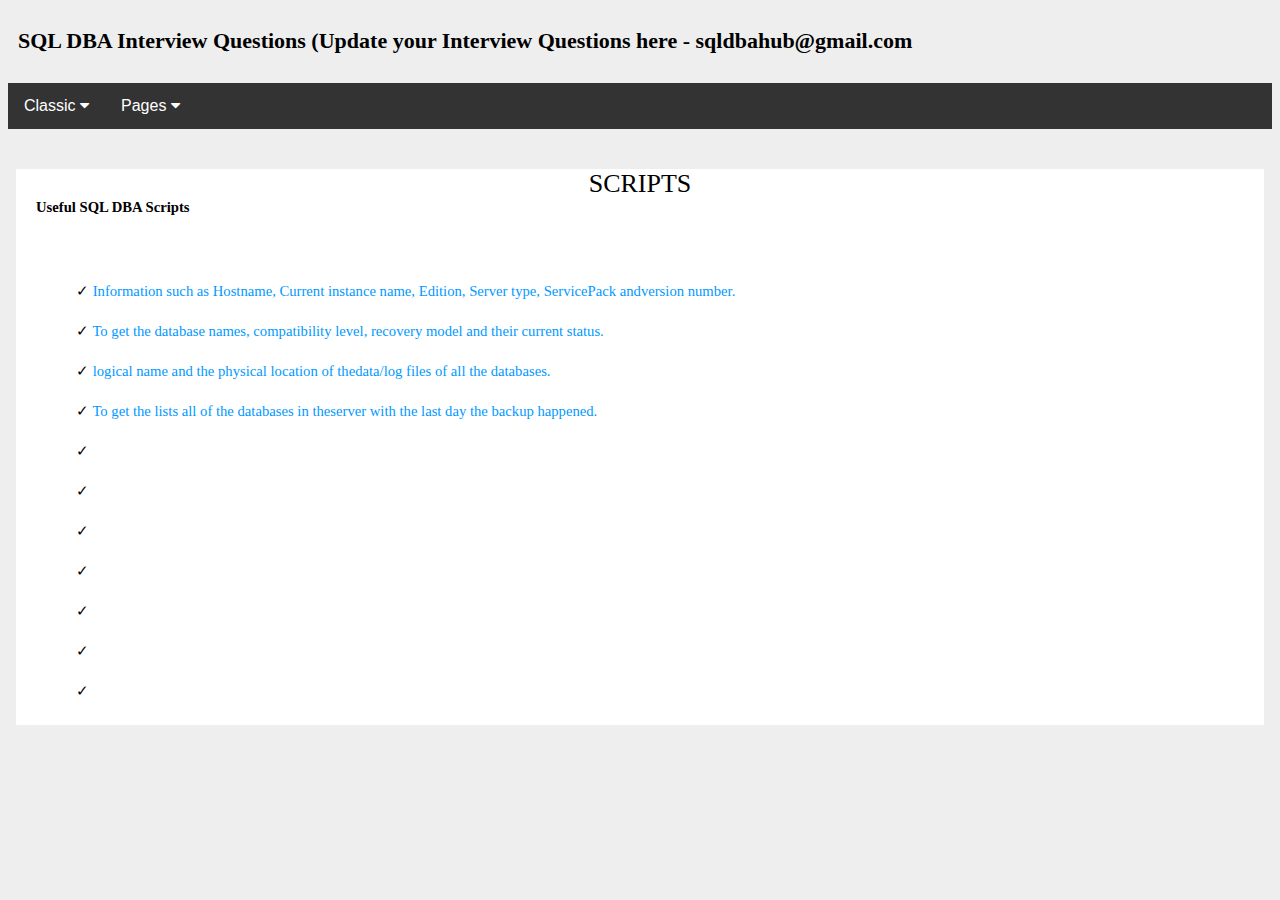
<file: index.html>
<!doctype html>
<html>
<head>
<meta name="viewport" content="width=device-width, initial-scale=1">
<link rel="stylesheet" href="https://cdnjs.cloudflare.com/ajax/libs/font-awesome/4.7.0/css/font-awesome.min.css">
<link rel="stylesheet" href="style.css">
</head>
<body>
<div id="header">
<h2>SQL DBA Interview Questions (Update your Interview Questions here - sqldbahub@gmail.com</h2>
</div>
<div class="navbar">
<div class="dropdown">
    <button class="dropbtn">Classic 
      <i class="fa fa-caret-down"></i>
    </button>
    <div class="dropdown-content">
 		  <a href="#home">Home</a>
  		  <a href="#">Classic</a>
          <a href="#">Flipcard</a>
          <a href="#">Magazine</a>
     </div></div>
  <div class="dropdown">
    <button class="dropbtn">Pages 
      <i class="fa fa-caret-down"></i>
    </button>
    <div class="dropdown-content">
      	  <a href="#">Home</a>
          <a href="architecture.html" target="iframe_a">ARCHITECTURE</a>
          <a href="installation.html" target="iframe_a">INSTALLATION</a>
          <a href="collation.html" target="iframe_a">COLLATION</a>
          <a href="#">SERVER conf</a>
          <a href="#">ACID</a>
          <a href="#">ISOLATIONS</a>
          <a href="#">PAGES/EXTENTS</a>
          <a href="#">LOCKS</a>
          <a href="#">INDEX</a>
          <a href="#">PER-TUNING</a>
          <a href="#">REC-MODELS</a>
          <a href="#">BACKUP</a>
          <a href="#">SECURITIES</a>
          <a href="#">JOBS</a>
          <a href="#">LINKED SER</a>
          <a href="#">LS</a>
    </div>
  </div> 
</div>

<iframe height="596px" width="100%" src="home.html" name="iframe_a" scrolling="auto" style="border:none"></iframe>
</body>
</html>
</file>
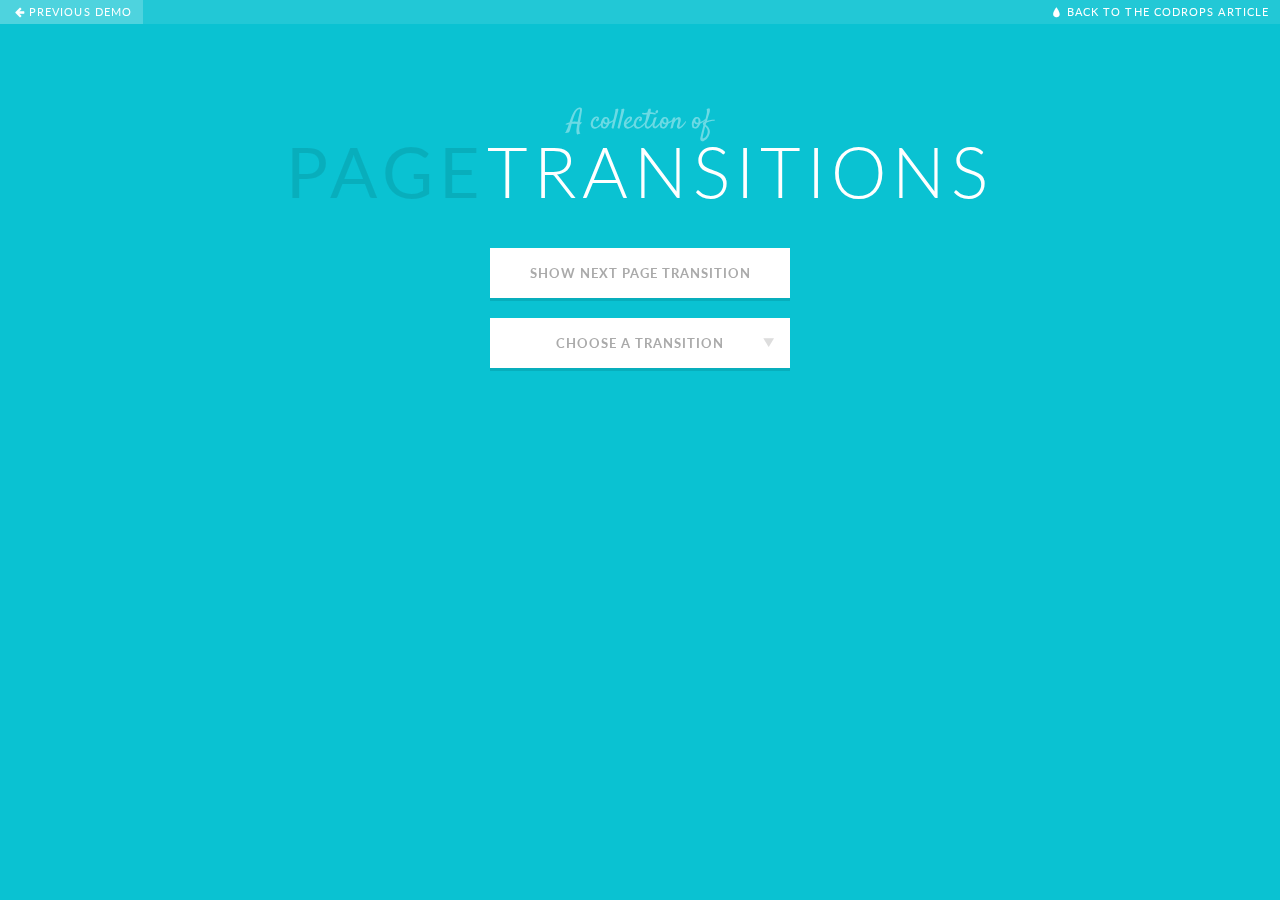
<file: PageTransitions/index.html>
<!DOCTYPE html>
<html lang="en" class="no-js">
	<head>
		<meta charset="UTF-8" />
		<meta http-equiv="X-UA-Compatible" content="IE=edge,chrome=1"> 
		<meta name="viewport" content="width=device-width, initial-scale=1.0"> 
		<title>A Collection of Page Transitions</title>
		<meta name="description" content="A Collection of Page Transitions with CSS Animations" />
		<meta name="keywords" content="page transition, css animation, website, effect, css3, jquery" />
		<meta name="author" content="Codrops" />
		<link rel="shortcut icon" href="../favicon.ico"> 
		<link rel="stylesheet" type="text/css" href="css/default.css" />
		<link rel="stylesheet" type="text/css" href="css/multilevelmenu.css" />
		<link rel="stylesheet" type="text/css" href="css/component.css" />
		<link rel="stylesheet" type="text/css" href="css/animations.css" />
		<script src="js/modernizr.custom.js"></script>
	</head>
	<body>	
		<div class="codrops-top clearfix">
			<a class="codrops-icon codrops-icon-prev" href="http://tympanus.net/Tutorials/AutomaticFigureNumbering/"><span>Previous Demo</span></a>
			<span class="right"><a class="codrops-icon codrops-icon-drop" href="http://tympanus.net/codrops/?p=15001"><span>Back to the Codrops Article</span></a></span>
		</div>

		<div class="pt-triggers">
			<button id="iterateEffects" class="pt-touch-button">Show next page transition</button>
			<div id="dl-menu" class="dl-menuwrapper">
				<button class="dl-trigger">Choose a transition</button>
				<ul class="dl-menu">
					<li>
						<a href="#">Move</a>
						<ul class="dl-submenu">
							<li data-animation="1"><a href="#">Move to left/ from right</a></li>
							<li data-animation="2"><a href="#">Move to right/ from left</a></li>
							<li data-animation="3"><a href="#">Move to top/ from bottom</a></li>
							<li data-animation="4"><a href="#">Move to bottom/ from top</a></li>
						</ul>
					</li>
					<li>
						<a href="#">Fade</a>
						<ul class="dl-submenu">
							<li data-animation="5"><a href="#">Fade / from right</a></li>
							<li data-animation="6"><a href="#">Fade / from left</a></li>
							<li data-animation="7"><a href="#">Fade / from bottom</a></li>
							<li data-animation="8"><a href="#">Fade / from top</a></li>
							<li data-animation="9"><a href="#">Fade left / Fade right</a></li>
							<li data-animation="10"><a href="#">Fade right / Fade left</a></li>
							<li data-animation="11"><a href="#">Fade top / Fade bottom</a></li>
							<li data-animation="12"><a href="#">Fade bottom / Fade top</a></li>
						</ul>
					</li>
					<li>
						<a href="#">Different easing</a>
						<ul class="dl-submenu">
							<li data-animation="13"><a href="#">Different easing / from right</a></li>
							<li data-animation="14"><a href="#">Different easing / from left</a></li>
							<li data-animation="15"><a href="#">Different easing / from bottom</a></li>
							<li data-animation="16"><a href="#">Different easing / from top</a></li>
						</ul>
					</li>
					<li>
						<a href="#">Scale</a>
						<ul class="dl-submenu">
							<li data-animation="17"><a href="#">Scale down / from right</a></li>
							<li data-animation="18"><a href="#">Scale down / from left</a></li>
							<li data-animation="19"><a href="#">Scale down / from bottom</a></li>
							<li data-animation="20"><a href="#">Scale down / from top</a></li>
							<li data-animation="21"><a href="#">Scale down / scale down</a></li>
							<li data-animation="22"><a href="#">Scale up / scale up</a></li>
							<li data-animation="23"><a href="#">Move to left / scale up</a></li>
							<li data-animation="24"><a href="#">Move to right / scale up</a></li>
							<li data-animation="25"><a href="#">Move to top / scale up</a></li>
							<li data-animation="26"><a href="#">Move to bottom / scale up</a></li>
							<li data-animation="27"><a href="#">Scale down / scale up</a></li>
						</ul>
					</li>
					<li>
						<a href="#">Rotate</a>
						<ul class="dl-submenu">
							<li>
								<a href="#">Glue</a>
								<ul class="dl-submenu">
									<li data-animation="28"><a href="#">Glue left / from right</a></li>
									<li data-animation="29"><a href="#">Glue right / from left</a></li>
									<li data-animation="30"><a href="#">Glue bottom / from top</a></li>
									<li data-animation="31"><a href="#">Glue top / from bottom</a></li>
								</ul>
							</li>
							<li>
								<a href="#">Flip</a>
								<ul class="dl-submenu">
									<li data-animation="32"><a href="#">Flip right</a></li>
									<li data-animation="33"><a href="#">Flip left</a></li>
									<li data-animation="34"><a href="#">Flip top</a></li>
									<li data-animation="35"><a href="#">Flip bottom</a></li>
								</ul>
							</li>
							<li data-animation="36"><a href="#">Fall</a></li>
							<li data-animation="37"><a href="#">Newspaper</a></li>
							<li>
								<a href="#">Push / Pull</a>
								<ul class="dl-submenu">
									<li data-animation="38"><a href="#">Push left / from right</a></li>
									<li data-animation="39"><a href="#">Push right / from left</a></li>
									<li data-animation="40"><a href="#">Push top / from bottom</a></li>
									<li data-animation="41"><a href="#">Push bottom / from top</a></li>

									<li data-animation="42"><a href="#">Push left / pull right</a></li>
									<li data-animation="43"><a href="#">Push right / pull left</a></li>
									<li data-animation="44"><a href="#">Push top / pull bottom</a></li>
									<li data-animation="45"><a href="#">Push bottom / pull top</a></li>
								</ul>
							</li>
							<li>
								<a href="#">Fold / Unfold</a>
								<ul class="dl-submenu">
									<li data-animation="46"><a href="#">Fold left / from right</a></li>
									<li data-animation="47"><a href="#">Fold right / from left</a></li>
									<li data-animation="48"><a href="#">Fold top / from bottom</a></li>
									<li data-animation="49"><a href="#">Fold bottom / from top</a></li>
									<li data-animation="50"><a href="#">Move to right / unfold left</a></li>
									<li data-animation="51"><a href="#">Move to left / unfold right</a></li>
									<li data-animation="52"><a href="#">Move to bottom / unfold top</a></li>
									<li data-animation="53"><a href="#">Move to top / unfold bottom</a></li>
								</ul>
							</li>
							<li>
								<a href="#">Room</a>
								<ul class="dl-submenu">
									<li data-animation="54"><a href="#">Room to left</a></li>
									<li data-animation="55"><a href="#">Room to right</a></li>
									<li data-animation="56"><a href="#">Room to top</a></li>
									<li data-animation="57"><a href="#">Room to bottom</a></li>
								</ul>
							</li>
							<li>
								<a href="#">Cube</a>
								<ul class="dl-submenu">
									<li data-animation="58"><a href="#">Cube to left</a></li>
									<li data-animation="59"><a href="#">Cube to right</a></li>
									<li data-animation="60"><a href="#">Cube to top</a></li>
									<li data-animation="61"><a href="#">Cube to bottom</a></li>
								</ul>
							</li>
							<li>
								<a href="#">Carousel</a>
								<ul class="dl-submenu">
									<li data-animation="62"><a href="#">Carousel to left</a></li>
									<li data-animation="63"><a href="#">Carousel to right</a></li>
									<li data-animation="64"><a href="#">Carousel to top</a></li>
									<li data-animation="65"><a href="#">Carousel to bottom</a></li>
								</ul>
							</li>
							<li data-animation="66"><a href="#">Sides</a></li>
						</ul>
					</li>
					<li data-animation="67"><a href="#">Slide</a></li>
				</ul>
			</div><!-- /dl-menu-wrapper-->
		</div><!-- /triggers -->

		<div id="pt-main" class="pt-perspective">
			<div class="pt-page pt-page-1"><h1><span>A collection of</span><strong>Page</strong> Transitions</h1></div>
			<div class="pt-page pt-page-2"><h1><span>A collection of</span><strong>Page</strong> Transitions</h1></div>
			<div class="pt-page pt-page-3"><h1><span>A collection of</span><strong>Page</strong> Transitions</h1></div>
			<div class="pt-page pt-page-4"><h1><span>A collection of</span><strong>Page</strong> Transitions</h1></div>
			<div class="pt-page pt-page-5"><h1><span>A collection of</span><strong>Page</strong> Transitions</h1></div>
			<div class="pt-page pt-page-6"><h1><span>A collection of</span><strong>Page</strong> Transitions</h1></div>
		</div>

		<div class="pt-message">
			<p>Your browser does not support CSS animations.</p>
		</div>

		<script src="https://ajax.googleapis.com/ajax/libs/jquery/1.9.1/jquery.min.js"></script>
		<script src="js/jquery.dlmenu.js"></script>
		<script src="js/pagetransitions.js"></script>
	</body>
</html>
</file>
<file: style.css>
.navbar {
    overflow: auto;
    background-color: #333;
    font-family: Arial, Helvetica, sans-serif;
}
.navbar a {
    float: left;
    font-size: 16px;
    color: white;
    text-align: center;
    padding: 14px 16px;
    text-decoration: none;
}

.dropdown {
    float: left;
    overflow: hidden;
}

.dropdown .dropbtn {
    font-size: 16px;    
    border: none;
    outline: none;
    color: white;
    padding: 14px 16px;
    background-color: inherit;
    font-family: inherit;
    margin: 0;
}

.dropdown-content {
    display: none;
    position: absolute;
    background-color: #f9f9f9;
    min-width: 160px;
    box-shadow: 0px 8px 16px 0px rgba(0,0,0,0.2);
    z-index: 1;
}

.dropdown-content a {
    float: none;
    color: black;
    padding: 5px 5px;
    text-decoration: none;
    display: block;
    text-align: left;
}

.dropdown-content a:hover {
    background-color: #ddd;
}

.dropdown:hover .dropdown-content {
    display: block;
}
#header{
	height:50%;
	width:100%;
	background-color:#eeeeee;
	position:relative;
}
h2{
color:#000;
padding:10px;
}
p{
	text-align:justify;	
}
#spacing{
	padding:40px;	
}

#content
{
	box-sizing:content-box;
	width:100%;
	background-color:#FFF;
	margin:auto;
	margin-top:40px;
	}
#heading{
	text-align:center;
	text-transform:uppercase;
	font-size:26px;	
}
#topic-heading{
	font-weight:bold;
	padding-left:20px;
}
ul {
  list-style: none;
  padding-left:20px;
}

ul li:before {
  content: '✓';
  line-height:40px;
}
.red_color{
	color:#F00;
}
.blue_color{
	color:#00F;
}
a{
	text-decoration:none;
	color:#09F;
	}
a:hover{
	text-decoration:underline;	
}
#content-footer{
	text-align:center;
	line-height:30px;
	
	}
#page-gap{
	padding-top:30px;	
}
body{
	background-color:#eeeeee;	
	font-family: "verdana" , "sans-serif";
    font-size: 11pt;
	}
table{
	border-style:solid;
	border:solid;
	width:800px; 
	margin:auto;
}
td{
	border-style:solid;
	border-width:1px;
	text-align:justify;
	padding:5px;
}
</file>
<file: PageTransitions/css/default.css>
/* General Demo Style */
@import url(http://fonts.googleapis.com/css?family=Lato:300,400,700|Satisfy);

@font-face {
	font-family: 'codropsicons';
	src:url('../fonts/codropsicons/codropsicons.eot');
	src:url('../fonts/codropsicons/codropsicons.eot?#iefix') format('embedded-opentype'),
		url('../fonts/codropsicons/codropsicons.woff') format('woff'),
		url('../fonts/codropsicons/codropsicons.ttf') format('truetype'),
		url('../fonts/codropsicons/codropsicons.svg#codropsicons') format('svg');
	font-weight: normal;
	font-style: normal;
}

*, *:after, *:before { -webkit-box-sizing: border-box; -moz-box-sizing: border-box; box-sizing: border-box; }
body, html { font-size: 100%; padding: 0; margin: 0;}

/* Clearfix hack by Nicolas Gallagher: http://nicolasgallagher.com/micro-clearfix-hack/ */
.clearfix:before, .clearfix:after { content: " "; display: table; }
.clearfix:after { clear: both; }

body {
	font-family: 'Lato', Calibri, Arial, sans-serif;
	color: #fff;
	background: #333;
	overflow: hidden;
}

a {
	color: #ddd;
	text-decoration: none;
}

a:hover {
	color: #fff;
}

/* Header Style */
.codrops-top {
	background: #fff;
	background: rgba(255, 255, 255, 0.1);
	text-transform: uppercase;
	position: fixed;
	width: 100%;
	font-size: 0.68em;
	line-height: 2.2;
	z-index: 50000;
	top: 0;
	left: 0;
}

.codrops-top a {
	padding: 0 1em;
	letter-spacing: 0.1em;
	color: #fff;
	display: inline-block;
}

.codrops-top a:hover {
	background: rgba(255,255,255,0.2);
}

.codrops-top span.right {
	float: right;
}

.codrops-top span.right a {
	float: left;
	display: block;
}

.codrops-icon:before {
	font-family: 'codropsicons';
	margin: 0 4px;
	speak: none;
	font-style: normal;
	font-weight: normal;
	font-variant: normal;
	text-transform: none;
	line-height: 1;
	-webkit-font-smoothing: antialiased;
}
.codrops-icon-drop:before {
	content: "\e001";
}
.codrops-icon-prev:before {
	content: "\e004";
}
.codrops-icon-archive:before {
	content: "\e002";
}
.codrops-icon-next:before {
	content: "\e000";
}
.codrops-icon-about:before {
	content: "\e003";
}

@media screen and (max-width: 25em) { 
	.codrops-icon span {
		display: none;
	}
}
</file>
<file: PageTransitions/css/multilevelmenu.css>
@font-face {
	font-family: 'icomoon';
	src:url('../fonts/menuicons/icomoon.eot');
	src:url('../fonts/menuicons/icomoon.eot?#iefix') format('embedded-opentype'),
		url('../fonts/menuicons/icomoon.woff') format('woff'),
		url('../fonts/menuicons/icomoon.ttf') format('truetype'),
		url('../fonts/menuicons/icomoon.svg#icomoon') format('svg');
	font-weight: normal;
	font-style: normal;
}

.dl-menuwrapper {
	width: 300px;
	position: relative;
	-webkit-perspective: 1000px;
	-moz-perspective: 1000px;
	perspective: 1000px;
	-webkit-perspective-origin: 50% 200%;
	-moz-perspective-origin: 50% 200%;
	perspective-origin: 50% 200%;
}

.dl-menuwrapper:first-child {
	margin-right: 100px;
}

.dl-menuwrapper button {
	display: block;
	width: 100%;
	margin: 0;
	border: none;
	overflow: hidden;
	position: relative;
	cursor: pointer;
	outline: none;
}

.dl-menuwrapper ul {
	padding: 0;
	list-style: none;
	-webkit-transform-style: preserve-3d;
	-moz-transform-style: preserve-3d;
	transform-style: preserve-3d;
}

.dl-menuwrapper li {
	position: relative;
}

.dl-menuwrapper li a {
	display: block;
	position: relative;
	padding: 7px 10px;
	font-size: 13px;
	line-height: 20px;
	font-weight: 700;
	outline: none;
	text-transform: uppercase;
	letter-spacing: 1px;
}

.dl-menuwrapper button,
.dl-menuwrapper li a {
	background: #fff;
	color: #aaa;
}

.no-touch .dl-menuwrapper li a:hover {
	background: #f8f8f8;
}

.dl-menuwrapper li.dl-back > a {
	padding-left: 30px;
	background: #f2f2f2;
}

.dl-menuwrapper li.dl-back:after,
.dl-menuwrapper li > a:not(:only-child):after,
.dl-menuwrapper button:after {
	position: absolute;
	top: 0;
	line-height: 33px;
	color: #ddd;
	font-family: 'icomoon';
	speak: none;
	-webkit-font-smoothing: antialiased;
	content: "\e000";
}

.dl-menuwrapper button:after {
	line-height: 50px;
	right: 15px;
	-webkit-transform: rotate(90deg);
	-moz-transform: rotate(90deg);
	-ms-transform: rotate(90deg);
	transform: rotate(90deg);
}

.dl-menuwrapper li.dl-back:after {
	left: 10px;
	-webkit-transform: rotate(180deg);
	-moz-transform: rotate(180deg);
	-ms-transform: rotate(180deg);
	transform: rotate(180deg);
}

.dl-menuwrapper li > a:after {
	right: 10px;
	color: rgba(0,0,0,0.15);
}

.dl-menuwrapper .dl-menu {
	margin: 5px 0 0 0;
	position: absolute;
	width: 100%;
	opacity: 0;
	pointer-events: none;
	box-shadow: 0 3px 0 rgba(0,0,0,0.1);
	-webkit-transform: translateY(10px);
	-moz-transform: translateY(10px);
	transform: translateY(10px);
	-webkit-backface-visibility: hidden;
	-moz-backface-visibility: hidden;
	backface-visibility: hidden;
}

.dl-menuwrapper .dl-menu.dl-menu-toggle {
	-webkit-transition: all 0.3s ease;
	-moz-transition: all 0.3s ease;
	transition: all 0.3s ease;
}

.dl-menuwrapper .dl-menu.dl-menuopen {
	opacity: 1;
	pointer-events: auto;
	-webkit-transform: translateY(0px);
	-moz-transform: translateY(0px);
	transform: translateY(0px);
}

/* Hide the inner submenus */
.dl-menuwrapper li .dl-submenu {
	display: none;
}

/* 
When a submenu is openend, we will hide all li siblings.
For that we give a class to the parent menu called "dl-subview".
We also hide the submenu link. 
The opened submenu will get the class "dl-subviewopen".
All this is done for any sub-level being entered.
*/
.dl-menu.dl-subview li,
.dl-menu.dl-subview li.dl-subviewopen > a,
.dl-menu.dl-subview li.dl-subview > a {
	display: none;
}

.dl-menu.dl-subview li.dl-subview,
.dl-menu.dl-subview li.dl-subview .dl-submenu,
.dl-menu.dl-subview li.dl-subviewopen,
.dl-menu.dl-subview li.dl-subviewopen > .dl-submenu,
.dl-menu.dl-subview li.dl-subviewopen > .dl-submenu > li {
	display: block;
}

/* Dynamically added submenu outside of the menu context */
.dl-menuwrapper > .dl-submenu {
	position: absolute;
	width: 100%;
	top: 55px; /* This needs to be adjusted to the button */
	left: 0;
	margin: 0;
}

/* Animation classes for moving out and in */

.dl-menu.dl-animate-out-1 {
	-webkit-animation: MenuAnimOut1 0.4s linear forwards;
	-moz-animation: MenuAnimOut1 0.4s linear forwards;
	animation: MenuAnimOut1 0.4s linear forwards;
}

.dl-menu.dl-animate-out-2 {
	-webkit-animation: MenuAnimOut2 0.3s ease-in-out forwards;
	-moz-animation: MenuAnimOut2 0.3s ease-in-out forwards;
	animation: MenuAnimOut2 0.3s ease-in-out forwards;
}

.dl-menu.dl-animate-out-3 {
	-webkit-animation: MenuAnimOut3 0.4s ease forwards;
	-moz-animation: MenuAnimOut3 0.4s ease forwards;
	animation: MenuAnimOut3 0.4s ease forwards;
}

.dl-menu.dl-animate-out-4 {
	-webkit-animation: MenuAnimOut4 0.4s ease forwards;
	-moz-animation: MenuAnimOut4 0.4s ease forwards;
	animation: MenuAnimOut4 0.4s ease forwards;
}

.dl-menu.dl-animate-out-5 {
	-webkit-animation: MenuAnimOut5 0.4s ease forwards;
	-moz-animation: MenuAnimOut5 0.4s ease forwards;
	animation: MenuAnimOut5 0.4s ease forwards;
}

@-webkit-keyframes MenuAnimOut1 {
	50% {
		-webkit-transform: translateZ(-250px) rotateY(30deg);
	}
	75% {
		-webkit-transform: translateZ(-372.5px) rotateY(15deg);
		opacity: .5;
	}
	100% {
		-webkit-transform: translateZ(-500px) rotateY(0deg);
		opacity: 0;
	}
}

@-webkit-keyframes MenuAnimOut2 {
	100% {
		-webkit-transform: translateX(-100%);
		opacity: 0;
	}
}

@-webkit-keyframes MenuAnimOut3 {
	100% {
		-webkit-transform: translateZ(300px);
		opacity: 0;
	}
}

@-webkit-keyframes MenuAnimOut4 {
	100% {
		-webkit-transform: translateZ(-300px);
		opacity: 0;
	}
}

@-webkit-keyframes MenuAnimOut5 {
	100% {
		-webkit-transform: translateY(40%);
		opacity: 0;
	}
}

@-moz-keyframes MenuAnimOut1 {
	50% {
		-moz-transform: translateZ(-250px) rotateY(30deg);
	}
	75% {
		-moz-transform: translateZ(-372.5px) rotateY(15deg);
		opacity: .5;
	}
	100% {
		-moz-transform: translateZ(-500px) rotateY(0deg);
		opacity: 0;
	}
}

@-moz-keyframes MenuAnimOut2 {
	100% {
		-moz-transform: translateX(-100%);
		opacity: 0;
	}
}

@-moz-keyframes MenuAnimOut3 {
	100% {
		-moz-transform: translateZ(300px);
		opacity: 0;
	}
}

@-moz-keyframes MenuAnimOut4 {
	100% {
		-moz-transform: translateZ(-300px);
		opacity: 0;
	}
}

@-moz-keyframes MenuAnimOut5 {
	100% {
		-moz-transform: translateY(40%);
		opacity: 0;
	}
}

@keyframes MenuAnimOut1 {
	50% {
		transform: translateZ(-250px) rotateY(30deg);
	}
	75% {
		transform: translateZ(-372.5px) rotateY(15deg);
		opacity: .5;
	}
	100% {
		transform: translateZ(-500px) rotateY(0deg);
		opacity: 0;
	}
}

@keyframes MenuAnimOut2 {
	100% {
		transform: translateX(-100%);
		opacity: 0;
	}
}

@keyframes MenuAnimOut3 {
	100% {
		transform: translateZ(300px);
		opacity: 0;
	}
}

@keyframes MenuAnimOut4 {
	100% {
		transform: translateZ(-300px);
		opacity: 0;
	}
}

@keyframes MenuAnimOut5 {
	100% {
		transform: translateY(40%);
		opacity: 0;
	}
}

.dl-menu.dl-animate-in-1 {
	-webkit-animation: MenuAnimIn1 0.3s linear forwards;
	-moz-animation: MenuAnimIn1 0.3s linear forwards;
	animation: MenuAnimIn1 0.3s linear forwards;
}

.dl-menu.dl-animate-in-2 {
	-webkit-animation: MenuAnimIn2 0.3s ease-in-out forwards;
	-moz-animation: MenuAnimIn2 0.3s ease-in-out forwards;
	animation: MenuAnimIn2 0.3s ease-in-out forwards;
}

.dl-menu.dl-animate-in-3 {
	-webkit-animation: MenuAnimIn3 0.4s ease forwards;
	-moz-animation: MenuAnimIn3 0.4s ease forwards;
	animation: MenuAnimIn3 0.4s ease forwards;
}

.dl-menu.dl-animate-in-4 {
	-webkit-animation: MenuAnimIn4 0.4s ease forwards;
	-moz-animation: MenuAnimIn4 0.4s ease forwards;
	animation: MenuAnimIn4 0.4s ease forwards;
}

.dl-menu.dl-animate-in-5 {
	-webkit-animation: MenuAnimIn5 0.4s ease forwards;
	-moz-animation: MenuAnimIn5 0.4s ease forwards;
	animation: MenuAnimIn5 0.4s ease forwards;
}

@-webkit-keyframes MenuAnimIn1 {
	0% {
		-webkit-transform: translateZ(-500px) rotateY(0deg);
		opacity: 0;
	}
	20% {
		-webkit-transform: translateZ(-250px) rotateY(30deg);
		opacity: 0.5;
	}
	100% {
		-webkit-transform: translateZ(0px) rotateY(0deg);
		opacity: 1;
	}
}

@-webkit-keyframes MenuAnimIn2 {
	0% {
		-webkit-transform: translateX(-100%);
		opacity: 0;
	}
	100% {
		-webkit-transform: translateX(0px);
		opacity: 1;
	}
}

@-webkit-keyframes MenuAnimIn3 {
	0% {
		-webkit-transform: translateZ(300px);
		opacity: 0;
	}
	100% {
		-webkit-transform: translateZ(0px);
		opacity: 1;
	}
}

@-webkit-keyframes MenuAnimIn4 {
	0% {
		-webkit-transform: translateZ(-300px);
		opacity: 0;
	}
	100% {
		-webkit-transform: translateZ(0px);
		opacity: 1;
	}
}

@-webkit-keyframes MenuAnimIn5 {
	0% {
		-webkit-transform: translateY(40%);
		opacity: 0;
	}
	100% {
		-webkit-transform: translateY(0);
		opacity: 1;
	}
}

@-moz-keyframes MenuAnimIn1 {
	0% {
		-moz-transform: translateZ(-500px) rotateY(0deg);
		opacity: 0;
	}
	20% {
		-moz-transform: translateZ(-250px) rotateY(30deg);
		opacity: 0.5;
	}
	100% {
		-moz-transform: translateZ(0px) rotateY(0deg);
		opacity: 1;
	}
}

@-moz-keyframes MenuAnimIn2 {
	0% {
		-moz-transform: translateX(-100%);
		opacity: 0;
	}
	100% {
		-moz-transform: translateX(0px);
		opacity: 1;
	}
}

@-moz-keyframes MenuAnimIn3 {
	0% {
		-moz-transform: translateZ(300px);
		opacity: 0;
	}
	100% {
		-moz-transform: translateZ(0px);
		opacity: 1;
	}
}

@-moz-keyframes MenuAnimIn4 {
	0% {
		-moz-transform: translateZ(-300px);
		opacity: 0;
	}
	100% {
		-moz-transform: translateZ(0px);
		opacity: 1;
	}
}

@-moz-keyframes MenuAnimIn5 {
	0% {
		-moz-transform: translateY(40%);
		opacity: 0;
	}
	100% {
		-moz-transform: translateY(0);
		opacity: 1;
	}
}

@keyframes MenuAnimIn1 {
	0% {
		transform: translateZ(-500px) rotateY(0deg);
		opacity: 0;
	}
	20% {
		transform: translateZ(-250px) rotateY(30deg);
		opacity: 0.5;
	}
	100% {
		transform: translateZ(0px) rotateY(0deg);
		opacity: 1;
	}
}

@keyframes MenuAnimIn2 {
	0% {
		transform: translateX(-100%);
		opacity: 0;
	}
	100% {
		transform: translateX(0px);
		opacity: 1;
	}
}

@keyframes MenuAnimIn3 {
	0% {
		transform: translateZ(300px);
		opacity: 0;
	}
	100% {
		transform: translateZ(0px);
		opacity: 1;
	}
}

@keyframes MenuAnimIn4 {
	0% {
		transform: translateZ(-300px);
		opacity: 0;
	}
	100% {
		transform: translateZ(0px);
		opacity: 1;
	}
}

@keyframes MenuAnimIn5 {
	0% {
		transform: translateY(40%);
		opacity: 0;
	}
	100% {
		transform: translateY(0);
		opacity: 1;
	}
}

.dl-menuwrapper > .dl-submenu.dl-animate-in-1 {
	-webkit-animation: SubMenuAnimIn1 0.4s ease forwards;
	-moz-animation: SubMenuAnimIn1 0.4s ease forwards;
	animation: SubMenuAnimIn1 0.4s ease forwards;
}

.dl-menuwrapper > .dl-submenu.dl-animate-in-2 {
	-webkit-animation: SubMenuAnimIn2 0.3s ease-in-out forwards;
	-moz-animation: SubMenuAnimIn2 0.3s ease-in-out forwards;
	animation: SubMenuAnimIn2 0.3s ease-in-out forwards;
}

.dl-menuwrapper > .dl-submenu.dl-animate-in-3 {
	-webkit-animation: SubMenuAnimIn3 0.4s ease forwards;
	-moz-animation: SubMenuAnimIn3 0.4s ease forwards;
	animation: SubMenuAnimIn3 0.4s ease forwards;
}

.dl-menuwrapper > .dl-submenu.dl-animate-in-4 {
	-webkit-animation: SubMenuAnimIn4 0.4s ease forwards;
	-moz-animation: SubMenuAnimIn4 0.4s ease forwards;
	animation: SubMenuAnimIn4 0.4s ease forwards;
}

.dl-menuwrapper > .dl-submenu.dl-animate-in-5 {
	-webkit-animation: SubMenuAnimIn5 0.4s ease forwards;
	-moz-animation: SubMenuAnimIn5 0.4s ease forwards;
	animation: SubMenuAnimIn5 0.4s ease forwards;
}

@-webkit-keyframes SubMenuAnimIn1 {
	0% {
		-webkit-transform: translateX(50%);
		opacity: 0;
	}
	100% {
		-webkit-transform: translateX(0px);
		opacity: 1;
	}
}

@-webkit-keyframes SubMenuAnimIn2 {
	0% {
		-webkit-transform: translateX(100%);
		opacity: 0;
	}
	100% {
		-webkit-transform: translateX(0px);
		opacity: 1;
	}
}

@-webkit-keyframes SubMenuAnimIn3 {
	0% {
		-webkit-transform: translateZ(-300px);
		opacity: 0;
	}
	100% {
		-webkit-transform: translateZ(0px);
		opacity: 1;
	}
}

@-webkit-keyframes SubMenuAnimIn4 {
	0% {
		-webkit-transform: translateZ(300px);
		opacity: 0;
	}
	100% {
		-webkit-transform: translateZ(0px);
		opacity: 1;
	}
}

@-webkit-keyframes SubMenuAnimIn5 {
	0% {
		-webkit-transform: translateZ(-200px);
		opacity: 0;
	}
	100% {
		-webkit-transform: translateZ(0);
		opacity: 1;
	}
}

@-moz-keyframes SubMenuAnimIn1 {
	0% {
		-moz-transform: translateX(50%);
		opacity: 0;
	}
	100% {
		-moz-transform: translateX(0px);
		opacity: 1;
	}
}

@-moz-keyframes SubMenuAnimIn2 {
	0% {
		-moz-transform: translateX(100%);
		opacity: 0;
	}
	100% {
		-moz-transform: translateX(0px);
		opacity: 1;
	}
}

@-moz-keyframes SubMenuAnimIn3 {
	0% {
		-moz-transform: translateZ(-300px);
		opacity: 0;
	}
	100% {
		-moz-transform: translateZ(0px);
		opacity: 1;
	}
}

@-moz-keyframes SubMenuAnimIn4 {
	0% {
		-moz-transform: translateZ(300px);
		opacity: 0;
	}
	100% {
		-moz-transform: translateZ(0px);
		opacity: 1;
	}
}

@-moz-keyframes SubMenuAnimIn5 {
	0% {
		-moz-transform: translateZ(-200px);
		opacity: 0;
	}
	100% {
		-moz-transform: translateZ(0);
		opacity: 1;
	}
}

@keyframes SubMenuAnimIn1 {
	0% {
		transform: translateX(50%);
		opacity: 0;
	}
	100% {
		transform: translateX(0px);
		opacity: 1;
	}
}

@keyframes SubMenuAnimIn2 {
	0% {
		transform: translateX(100%);
		opacity: 0;
	}
	100% {
		transform: translateX(0px);
		opacity: 1;
	}
}

@keyframes SubMenuAnimIn3 {
	0% {
		transform: translateZ(-300px);
		opacity: 0;
	}
	100% {
		transform: translateZ(0px);
		opacity: 1;
	}
}

@keyframes SubMenuAnimIn4 {
	0% {
		transform: translateZ(300px);
		opacity: 0;
	}
	100% {
		transform: translateZ(0px);
		opacity: 1;
	}
}

@keyframes SubMenuAnimIn5 {
	0% {
		transform: translateZ(-200px);
		opacity: 0;
	}
	100% {
		transform: translateZ(0);
		opacity: 1;
	}
}

.dl-menuwrapper > .dl-submenu.dl-animate-out-1 {
	-webkit-animation: SubMenuAnimOut1 0.4s ease forwards;
	-moz-animation: SubMenuAnimOut1 0.4s ease forwards;
	animation: SubMenuAnimOut1 0.4s ease forwards;
}

.dl-menuwrapper > .dl-submenu.dl-animate-out-2 {
	-webkit-animation: SubMenuAnimOut2 0.3s ease-in-out forwards;
	-moz-animation: SubMenuAnimOut2 0.3s ease-in-out forwards;
	animation: SubMenuAnimOut2 0.3s ease-in-out forwards;
}

.dl-menuwrapper > .dl-submenu.dl-animate-out-3 {
	-webkit-animation: SubMenuAnimOut3 0.4s ease forwards;
	-moz-animation: SubMenuAnimOut3 0.4s ease forwards;
	animation: SubMenuAnimOut3 0.4s ease forwards;
}

.dl-menuwrapper > .dl-submenu.dl-animate-out-4 {
	-webkit-animation: SubMenuAnimOut4 0.4s ease forwards;
	-moz-animation: SubMenuAnimOut4 0.4s ease forwards;
	animation: SubMenuAnimOut4 0.4s ease forwards;
}

.dl-menuwrapper > .dl-submenu.dl-animate-out-5 {
	-webkit-animation: SubMenuAnimOut5 0.4s ease forwards;
	-moz-animation: SubMenuAnimOut5 0.4s ease forwards;
	animation: SubMenuAnimOut5 0.4s ease forwards;
}

@-webkit-keyframes SubMenuAnimOut1 {
	0% {
		-webkit-transform: translateX(0%);
		opacity: 1;
	}
	100% {
		-webkit-transform: translateX(50%);
		opacity: 0;
	}
}

@-webkit-keyframes SubMenuAnimOut2 {
	0% {
		-webkit-transform: translateX(0%);
		opacity: 1;
	}
	100% {
		-webkit-transform: translateX(100%);
		opacity: 0;
	}
}

@-webkit-keyframes SubMenuAnimOut3 {
	0% {
		-webkit-transform: translateZ(0px);
		opacity: 1;
	}
	100% {
		-webkit-transform: translateZ(-300px);
		opacity: 0;
	}
}

@-webkit-keyframes SubMenuAnimOut4 {
	0% {
		-webkit-transform: translateZ(0px);
		opacity: 1;
	}
	100% {
		-webkit-transform: translateZ(300px);
		opacity: 0;
	}
}

@-webkit-keyframes SubMenuAnimOut5 {
	0% {
		-webkit-transform: translateZ(0);
		opacity: 1;
	}
	100% {
		-webkit-transform: translateZ(-200px);
		opacity: 0;
	}
}

@-moz-keyframes SubMenuAnimOut1 {
	0% {
		-moz-transform: translateX(0%);
		opacity: 1;
	}
	100% {
		-moz-transform: translateX(50%);
		opacity: 0;
	}
}

@-moz-keyframes SubMenuAnimOut2 {
	0% {
		-moz-transform: translateX(0%);
		opacity: 1;
	}
	100% {
		-moz-transform: translateX(100%);
		opacity: 0;
	}
}

@-moz-keyframes SubMenuAnimOut3 {
	0% {
		-moz-transform: translateZ(0px);
		opacity: 1;
	}
	100% {
		-moz-transform: translateZ(-300px);
		opacity: 0;
	}
}

@-moz-keyframes SubMenuAnimOut4 {
	0% {
		-moz-transform: translateZ(0px);
		opacity: 1;
	}
	100% {
		-moz-transform: translateZ(300px);
		opacity: 0;
	}
}

@-moz-keyframes SubMenuAnimOut5 {
	0% {
		-moz-transform: translateZ(0);
		opacity: 1;
	}
	100% {
		-moz-transform: translateZ(-200px);
		opacity: 0;
	}
}

@keyframes SubMenuAnimOut1 {
	0% {
		transform: translateX(0%);
		opacity: 1;
	}
	100% {
		transform: translateX(50%);
		opacity: 0;
	}
}

@keyframes SubMenuAnimOut2 {
	0% {
		transform: translateX(0%);
		opacity: 1;
	}
	100% {
		transform: translateX(100%);
		opacity: 0;
	}
}

@keyframes SubMenuAnimOut3 {
	0% {
		transform: translateZ(0px);
		opacity: 1;
	}
	100% {
		transform: translateZ(-300px);
		opacity: 0;
	}
}

@keyframes SubMenuAnimOut4 {
	0% {
		transform: translateZ(0px);
		opacity: 1;
	}
	100% {
		transform: translateZ(300px);
		opacity: 0;
	}
}

@keyframes SubMenuAnimOut5 {
	0% {
		transform: translateZ(0);
		opacity: 1;
	}
	100% {
		transform: translateZ(-200px);
		opacity: 0;
	}
}

/* No JS Fallback */
.no-js .dl-menuwrapper .dl-menu {
	position: relative;
	opacity: 1;
	-webkit-transform: none;
	-moz-transform: none;
	transform: none;
}

.no-js .dl-menuwrapper li .dl-submenu {
	display: block;
}

.no-js .dl-menuwrapper li.dl-back {
	display: none;
}

.no-js .dl-menuwrapper li > a:not(:only-child) {
	background: rgba(0,0,0,0.1);
}

.no-js .dl-menuwrapper li > a:not(:only-child):after {
	content: '';
}
</file>
<file: PageTransitions/css/component.css>
html, body { height: 100%; }

.pt-perspective {
	position: relative;
	width: 100%;
	height: 100%;
	-webkit-perspective: 1200px;
	-moz-perspective: 1200px;
	perspective: 1200px;
}

.pt-page {
	width: 100%;
	height: 100%;
	position: absolute;
	top: 0;
	left: 0;
	visibility: hidden;
	overflow: hidden;
	-webkit-backface-visibility: hidden;
	-moz-backface-visibility: hidden;
	backface-visibility: hidden;
	-webkit-transform: translate3d(0, 0, 0);
	-moz-transform: translate3d(0, 0, 0);
	transform: translate3d(0, 0, 0);
	-webkit-transform-style: preserve-3d;
	-moz-transform-style: preserve-3d;
	transform-style: preserve-3d;
}

.pt-page-current,
.no-js .pt-page {
	visibility: visible;
	z-index: 1;
}

.no-js body {
	overflow: auto;
}

.pt-page-ontop {
	z-index: 999;
}

/* Text Styles, Colors, Backgrounds */

.pt-page h1 {
	position: absolute;
	font-weight: 300;
	font-size: 4.4em;
	line-height: 1;
	letter-spacing: 6px;
	margin: 0;
	top: 12%;
	width: 100%;
	text-align: center;
	text-transform: uppercase;
	word-spacing: -0.3em;
}

.pt-page h1 span {
	font-family: 'Satisfy', serif;
	font-weight: 400;
	font-size: 40%;
	text-transform: none;
	word-spacing: 0;
	letter-spacing: 0;
	display: block;
	opacity: 0.4;
}

.pt-page h1 strong {
	color: rgba(0,0,0,0.1);
}

.pt-page-1 {
	background: #0ac2d2;
}

.pt-page-2 {
	background: #7bb7fa;
}

.pt-page-3 {
	background: #60d7a9;
}

.pt-page-4 {
	background: #fdc162;
}

.pt-page-5 {
	background: #fd6a62;
}

.pt-page-6 {
	background: #f68dbb;
}

/* Triggers (menu and button) */

.pt-triggers {
	position: absolute;
	width: 300px;
	z-index: 999999;
	top: 12%;
	left: 50%;
	margin-top: 130px;
	-webkit-transform: translateX(-50%);
	-moz-transform: translateX(-50%);
	-ms-transform: translateX(-50%); 
	transform: translateX(-50%);
}

.no-js .pt-triggers {
	display: none;
}

.pt-triggers .dl-menuwrapper button,
.pt-touch-button {
	border: none;
	font-size: 13px;
	font-weight: 700;
	text-transform: uppercase;
	margin: 10px 0 20px;
	padding: 0px 20px;
	line-height: 50px;
	height: 50px;
	letter-spacing: 1px;
	width: 100%;
	cursor: pointer;
	display: block;
	font-family: 'Lato', Calibri, Arial, sans-serif;
	box-shadow: 0 3px 0 rgba(0,0,0,0.1);
	-webkit-touch-callout: none;
	-webkit-user-select: none;
	-khtml-user-select: none;
	-moz-user-select: none;
	-ms-user-select: none;
	user-select: none;
}

.pt-touch-button {
	background: #fff;
	color: #aaa;
}

.pt-triggers .dl-menuwrapper button {
	margin-bottom: 0;
}

.pt-touch-button:active {
	box-shadow: 0 1px 0 rgba(0,0,0,0.1);
}

.touch .pt-triggers .dl-menuwrapper {
	display: none;
}

.pt-message {
	display: none;
	position: absolute;
	z-index: 99999;
	bottom: 0;
	left: 0;
	width: 100%;
	background: #da475c;
	color: #fff;
	text-align: center;
}

.pt-message p {
	margin: 0;
	line-height: 60px;
	font-size: 26px;
}

.no-cssanimations .pt-message {
	display: block;
}

@media screen and (max-width: 47.4375em) {
	.pt-page h1 {
		font-size: 3em;
	}

	.pt-triggers .dl-menuwrapper {
		display: none;
	}
}

@media screen and (max-height: 45.9em) {
	.pt-triggers .dl-menuwrapper li a {
		padding-top: 2px;
		padding-bottom: 2px;
	}
	.pt-triggers .dl-menuwrapper li.dl-back:after, .dl-menuwrapper li > a:not(:only-child):after {
		line-height: 24px;
	}
}

@media screen and (max-height: 38em) { 
	.pt-triggers .dl-menuwrapper {
		display: none;
	}
}
</file>
<file: PageTransitions/css/animations.css>
/* animation sets */

/* move from / to  */

.pt-page-moveToLeft {
	-webkit-animation: moveToLeft .6s ease both;
	animation: moveToLeft .6s ease both;
}

.pt-page-moveFromLeft {
	-webkit-animation: moveFromLeft .6s ease both;
	animation: moveFromLeft .6s ease both;
}

.pt-page-moveToRight {
	-webkit-animation: moveToRight .6s ease both;
	animation: moveToRight .6s ease both;
}

.pt-page-moveFromRight {
	-webkit-animation: moveFromRight .6s ease both;
	animation: moveFromRight .6s ease both;
}

.pt-page-moveToTop {
	-webkit-animation: moveToTop .6s ease both;
	animation: moveToTop .6s ease both;
}

.pt-page-moveFromTop {
	-webkit-animation: moveFromTop .6s ease both;
	animation: moveFromTop .6s ease both;
}

.pt-page-moveToBottom {
	-webkit-animation: moveToBottom .6s ease both;
	animation: moveToBottom .6s ease both;
}

.pt-page-moveFromBottom {
	-webkit-animation: moveFromBottom .6s ease both;
	animation: moveFromBottom .6s ease both;
}

/* fade */

.pt-page-fade {
	-webkit-animation: fade .7s ease both;
	animation: fade .7s ease both;
}

/* move from / to and fade */

.pt-page-moveToLeftFade {
	-webkit-animation: moveToLeftFade .7s ease both;
	animation: moveToLeftFade .7s ease both;
}

.pt-page-moveFromLeftFade {
	-webkit-animation: moveFromLeftFade .7s ease both;
	animation: moveFromLeftFade .7s ease both;
}

.pt-page-moveToRightFade {
	-webkit-animation: moveToRightFade .7s ease both;
	animation: moveToRightFade .7s ease both;
}

.pt-page-moveFromRightFade {
	-webkit-animation: moveFromRightFade .7s ease both;
	animation: moveFromRightFade .7s ease both;
}

.pt-page-moveToTopFade {
	-webkit-animation: moveToTopFade .7s ease both;
	animation: moveToTopFade .7s ease both;
}

.pt-page-moveFromTopFade {
	-webkit-animation: moveFromTopFade .7s ease both;
	animation: moveFromTopFade .7s ease both;
}

.pt-page-moveToBottomFade {
	-webkit-animation: moveToBottomFade .7s ease both;
	animation: moveToBottomFade .7s ease both;
}

.pt-page-moveFromBottomFade {
	-webkit-animation: moveFromBottomFade .7s ease both;
	animation: moveFromBottomFade .7s ease both;
}

/* move to with different easing */

.pt-page-moveToLeftEasing {
	-webkit-animation: moveToLeft .7s ease-in-out both;
	animation: moveToLeft .7s ease-in-out both;
}
.pt-page-moveToRightEasing {
	-webkit-animation: moveToRight .7s ease-in-out both;
	animation: moveToRight .7s ease-in-out both;
}
.pt-page-moveToTopEasing {
	-webkit-animation: moveToTop .7s ease-in-out both;
	animation: moveToTop .7s ease-in-out both;
}
.pt-page-moveToBottomEasing {
	-webkit-animation: moveToBottom .7s ease-in-out both;
	animation: moveToBottom .7s ease-in-out both;
}

/********************************* keyframes **************************************/

/* move from / to  */

@-webkit-keyframes moveToLeft {
	from { }
	to { -webkit-transform: translateX(-100%); }
}
@keyframes moveToLeft {
	from { }
	to { -webkit-transform: translateX(-100%); transform: translateX(-100%); }
}

@-webkit-keyframes moveFromLeft {
	from { -webkit-transform: translateX(-100%); }
}
@keyframes moveFromLeft {
	from { -webkit-transform: translateX(-100%); transform: translateX(-100%); }
}

@-webkit-keyframes moveToRight { 
	from { }
	to { -webkit-transform: translateX(100%); }
}
@keyframes moveToRight { 
	from { }
	to { -webkit-transform: translateX(100%); transform: translateX(100%); }
}

@-webkit-keyframes moveFromRight {
	from { -webkit-transform: translateX(100%); }
}
@keyframes moveFromRight {
	from { -webkit-transform: translateX(100%); transform: translateX(100%); }
}

@-webkit-keyframes moveToTop {
	from { }
	to { -webkit-transform: translateY(-100%); }
}
@keyframes moveToTop {
	from { }
	to { -webkit-transform: translateY(-100%); transform: translateY(-100%); }
}

@-webkit-keyframes moveFromTop {
	from { -webkit-transform: translateY(-100%); }
}
@keyframes moveFromTop {
	from { -webkit-transform: translateY(-100%); transform: translateY(-100%); }
}

@-webkit-keyframes moveToBottom {
	from { }
	to { -webkit-transform: translateY(100%); }
}
@keyframes moveToBottom {
	from { }
	to { -webkit-transform: translateY(100%); transform: translateY(100%); }
}

@-webkit-keyframes moveFromBottom {
	from { -webkit-transform: translateY(100%); }
}
@keyframes moveFromBottom {
	from { -webkit-transform: translateY(100%); transform: translateY(100%); }
}

/* fade */

@-webkit-keyframes fade {
	from { }
	to { opacity: 0.3; }
}
@keyframes fade {
	from { }
	to { opacity: 0.3; }
}

/* move from / to and fade */

@-webkit-keyframes moveToLeftFade {
	from { }
	to { opacity: 0.3; -webkit-transform: translateX(-100%); }
}
@keyframes moveToLeftFade {
	from { }
	to { opacity: 0.3; -webkit-transform: translateX(-100%); transform: translateX(-100%); }
}

@-webkit-keyframes moveFromLeftFade {
	from { opacity: 0.3; -webkit-transform: translateX(-100%); }
}
@keyframes moveFromLeftFade {
	from { opacity: 0.3; -webkit-transform: translateX(-100%); transform: translateX(-100%); }
}

@-webkit-keyframes moveToRightFade {
	from { }
	to { opacity: 0.3; -webkit-transform: translateX(100%); }
}
@keyframes moveToRightFade {
	from { }
	to { opacity: 0.3; -webkit-transform: translateX(100%); transform: translateX(100%); }
}

@-webkit-keyframes moveFromRightFade {
	from { opacity: 0.3; -webkit-transform: translateX(100%); }
}
@keyframes moveFromRightFade {
	from { opacity: 0.3; -webkit-transform: translateX(100%); transform: translateX(100%); }
}

@-webkit-keyframes moveToTopFade {
	from { }
	to { opacity: 0.3; -webkit-transform: translateY(-100%); }
}
@keyframes moveToTopFade {
	from { }
	to { opacity: 0.3; -webkit-transform: translateY(-100%); transform: translateY(-100%); }
}

@-webkit-keyframes moveFromTopFade {
	from { opacity: 0.3; -webkit-transform: translateY(-100%); }
}
@keyframes moveFromTopFade {
	from { opacity: 0.3; -webkit-transform: translateY(-100%); transform: translateY(-100%); }
}

@-webkit-keyframes moveToBottomFade {
	from { }
	to { opacity: 0.3; -webkit-transform: translateY(100%); }
}
@keyframes moveToBottomFade {
	from { }
	to { opacity: 0.3; -webkit-transform: translateY(100%); transform: translateY(100%); }
}

@-webkit-keyframes moveFromBottomFade {
	from { opacity: 0.3; -webkit-transform: translateY(100%); }
}
@keyframes moveFromBottomFade {
	from { opacity: 0.3; -webkit-transform: translateY(100%); transform: translateY(100%); }
}

/* scale and fade */

.pt-page-scaleDown {
	-webkit-animation: scaleDown .7s ease both;
	animation: scaleDown .7s ease both;
}

.pt-page-scaleUp {
	-webkit-animation: scaleUp .7s ease both;
	animation: scaleUp .7s ease both;
}

.pt-page-scaleUpDown {
	-webkit-animation: scaleUpDown .5s ease both;
	animation: scaleUpDown .5s ease both;
}

.pt-page-scaleDownUp {
	-webkit-animation: scaleDownUp .5s ease both;
	animation: scaleDownUp .5s ease both;
}

.pt-page-scaleDownCenter {
	-webkit-animation: scaleDownCenter .4s ease-in both;
	animation: scaleDownCenter .4s ease-in both;
}

.pt-page-scaleUpCenter {
	-webkit-animation: scaleUpCenter .4s ease-out both;
	animation: scaleUpCenter .4s ease-out both;
}

/********************************* keyframes **************************************/

/* scale and fade */

@-webkit-keyframes scaleDown {
	from { }
	to { opacity: 0; -webkit-transform: scale(.8); }
}
@keyframes scaleDown {
	from { }
	to { opacity: 0; -webkit-transform: scale(.8); transform: scale(.8); }
}

@-webkit-keyframes scaleUp {
	from { opacity: 0; -webkit-transform: scale(.8); }
}
@keyframes scaleUp {
	from { opacity: 0; -webkit-transform: scale(.8); transform: scale(.8); }
}

@-webkit-keyframes scaleUpDown {
	from { opacity: 0; -webkit-transform: scale(1.2); }
}
@keyframes scaleUpDown {
	from { opacity: 0; -webkit-transform: scale(1.2); transform: scale(1.2); }
}

@-webkit-keyframes scaleDownUp {
	from { }
	to { opacity: 0; -webkit-transform: scale(1.2); }
}
@keyframes scaleDownUp {
	from { }
	to { opacity: 0; -webkit-transform: scale(1.2); transform: scale(1.2); }
}

@-webkit-keyframes scaleDownCenter {
	from { }
	to { opacity: 0; -webkit-transform: scale(.7); }
}
@keyframes scaleDownCenter {
	from { }
	to { opacity: 0; -webkit-transform: scale(.7); transform: scale(.7); }
}

@-webkit-keyframes scaleUpCenter {
	from { opacity: 0; -webkit-transform: scale(.7); }
}
@keyframes scaleUpCenter {
	from { opacity: 0; -webkit-transform: scale(.7); transform: scale(.7); }
}

/* rotate sides first and scale */

.pt-page-rotateRightSideFirst {
	-webkit-transform-origin: 0% 50%;
	transform-origin: 0% 50%;
	-webkit-animation: rotateRightSideFirst .8s both ease-in;
	animation: rotateRightSideFirst .8s both ease-in;
}
.pt-page-rotateLeftSideFirst {
	-webkit-transform-origin: 100% 50%;
	transform-origin: 100% 50%;
	-webkit-animation: rotateLeftSideFirst .8s both ease-in;
	animation: rotateLeftSideFirst .8s both ease-in;
}
.pt-page-rotateTopSideFirst {
	-webkit-transform-origin: 50% 100%;
	transform-origin: 50% 100%;
	-webkit-animation: rotateTopSideFirst .8s both ease-in;
	animation: rotateTopSideFirst .8s both ease-in;
}
.pt-page-rotateBottomSideFirst {
	-webkit-transform-origin: 50% 0%;
	transform-origin: 50% 0%;
	-webkit-animation: rotateBottomSideFirst .8s both ease-in;
	animation: rotateBottomSideFirst .8s both ease-in;
}

/* flip */

.pt-page-flipOutRight {
	-webkit-transform-origin: 50% 50%;
	transform-origin: 50% 50%;
	-webkit-animation: flipOutRight .5s both ease-in;
	animation: flipOutRight .5s both ease-in;
}
.pt-page-flipInLeft {
	-webkit-transform-origin: 50% 50%;
	transform-origin: 50% 50%;
	-webkit-animation: flipInLeft .5s both ease-out;
	animation: flipInLeft .5s both ease-out;
}
.pt-page-flipOutLeft {
	-webkit-transform-origin: 50% 50%;
	transform-origin: 50% 50%;
	-webkit-animation: flipOutLeft .5s both ease-in;
	animation: flipOutLeft .5s both ease-in;
}
.pt-page-flipInRight {
	-webkit-transform-origin: 50% 50%;
	transform-origin: 50% 50%;
	-webkit-animation: flipInRight .5s both ease-out;
	animation: flipInRight .5s both ease-out;
}
.pt-page-flipOutTop {
	-webkit-transform-origin: 50% 50%;
	transform-origin: 50% 50%;
	-webkit-animation: flipOutTop .5s both ease-in;
	animation: flipOutTop .5s both ease-in;
}
.pt-page-flipInBottom {
	-webkit-transform-origin: 50% 50%;
	transform-origin: 50% 50%;
	-webkit-animation: flipInBottom .5s both ease-out;
	animation: flipInBottom .5s both ease-out;
}
.pt-page-flipOutBottom {
	-webkit-transform-origin: 50% 50%;
	transform-origin: 50% 50%;
	-webkit-animation: flipOutBottom .5s both ease-in;
	animation: flipOutBottom .5s both ease-in;
}
.pt-page-flipInTop {
	-webkit-transform-origin: 50% 50%;
	transform-origin: 50% 50%;
	-webkit-animation: flipInTop .5s both ease-out;
	animation: flipInTop .5s both ease-out;
}

/* rotate fall */

.pt-page-rotateFall {
	-webkit-transform-origin: 0% 0%;
	transform-origin: 0% 0%;
	-webkit-animation: rotateFall 1s both ease-in;
	animation: rotateFall 1s both ease-in;
}

/* rotate newspaper */
.pt-page-rotateOutNewspaper {
	-webkit-transform-origin: 50% 50%;
	transform-origin: 50% 50%;
	-webkit-animation: rotateOutNewspaper .5s both ease-in;
	animation: rotateOutNewspaper .5s both ease-in;
}
.pt-page-rotateInNewspaper {
	-webkit-transform-origin: 50% 50%;
	transform-origin: 50% 50%;
	-webkit-animation: rotateInNewspaper .5s both ease-out;
	animation: rotateInNewspaper .5s both ease-out;
}

/* push */
.pt-page-rotatePushLeft {
	-webkit-transform-origin: 0% 50%;
	transform-origin: 0% 50%;
	-webkit-animation: rotatePushLeft .8s both ease;
	animation: rotatePushLeft .8s both ease;
}
.pt-page-rotatePushRight {
	-webkit-transform-origin: 100% 50%;
	transform-origin: 100% 50%;
	-webkit-animation: rotatePushRight .8s both ease;
	animation: rotatePushRight .8s both ease;
}
.pt-page-rotatePushTop {
	-webkit-transform-origin: 50% 0%;
	transform-origin: 50% 0%;
	-webkit-animation: rotatePushTop .8s both ease;
	animation: rotatePushTop .8s both ease;
}
.pt-page-rotatePushBottom {
	-webkit-transform-origin: 50% 100%;
	transform-origin: 50% 100%;
	-webkit-animation: rotatePushBottom .8s both ease;
	animation: rotatePushBottom .8s both ease;
}

/* pull */
.pt-page-rotatePullRight {
	-webkit-transform-origin: 100% 50%;
	transform-origin: 100% 50%;
	-webkit-animation: rotatePullRight .5s both ease;
	animation: rotatePullRight .5s both ease;
}
.pt-page-rotatePullLeft {
	-webkit-transform-origin: 0% 50%;
	transform-origin: 0% 50%;
	-webkit-animation: rotatePullLeft .5s both ease;
	animation: rotatePullLeft .5s both ease;
}
.pt-page-rotatePullTop {
	-webkit-transform-origin: 50% 0%;
	transform-origin: 50% 0%;
	-webkit-animation: rotatePullTop .5s both ease;
	animation: rotatePullTop .5s both ease;
}
.pt-page-rotatePullBottom {
	-webkit-transform-origin: 50% 100%;
	transform-origin: 50% 100%;
	-webkit-animation: rotatePullBottom .5s both ease;
	animation: rotatePullBottom .5s both ease;
}

/* fold */
.pt-page-rotateFoldRight {
	-webkit-transform-origin: 0% 50%;
	transform-origin: 0% 50%;
	-webkit-animation: rotateFoldRight .7s both ease;
	animation: rotateFoldRight .7s both ease;
}
.pt-page-rotateFoldLeft {
	-webkit-transform-origin: 100% 50%;
	transform-origin: 100% 50%;
	-webkit-animation: rotateFoldLeft .7s both ease;
	animation: rotateFoldLeft .7s both ease;
}
.pt-page-rotateFoldTop {
	-webkit-transform-origin: 50% 100%;
	transform-origin: 50% 100%;
	-webkit-animation: rotateFoldTop .7s both ease;
	animation: rotateFoldTop .7s both ease;
}
.pt-page-rotateFoldBottom {
	-webkit-transform-origin: 50% 0%;
	transform-origin: 50% 0%;
	-webkit-animation: rotateFoldBottom .7s both ease;
	animation: rotateFoldBottom .7s both ease;
}

/* unfold */
.pt-page-rotateUnfoldLeft {
	-webkit-transform-origin: 100% 50%;
	transform-origin: 100% 50%;
	-webkit-animation: rotateUnfoldLeft .7s both ease;
	animation: rotateUnfoldLeft .7s both ease;
}
.pt-page-rotateUnfoldRight {
	-webkit-transform-origin: 0% 50%;
	transform-origin: 0% 50%;
	-webkit-animation: rotateUnfoldRight .7s both ease;
	animation: rotateUnfoldRight .7s both ease;
}
.pt-page-rotateUnfoldTop {
	-webkit-transform-origin: 50% 100%;
	transform-origin: 50% 100%;
	-webkit-animation: rotateUnfoldTop .7s both ease;
	animation: rotateUnfoldTop .7s both ease;
}
.pt-page-rotateUnfoldBottom {
	-webkit-transform-origin: 50% 0%;
	transform-origin: 50% 0%;
	-webkit-animation: rotateUnfoldBottom .7s both ease;
	animation: rotateUnfoldBottom .7s both ease;
}

/* room walls */
.pt-page-rotateRoomLeftOut {
	-webkit-transform-origin: 100% 50%;
	transform-origin: 100% 50%;
	-webkit-animation: rotateRoomLeftOut .8s both ease;
	animation: rotateRoomLeftOut .8s both ease;
}
.pt-page-rotateRoomLeftIn {
	-webkit-transform-origin: 0% 50%;
	transform-origin: 0% 50%;
	-webkit-animation: rotateRoomLeftIn .8s both ease;
	animation: rotateRoomLeftIn .8s both ease;
}
.pt-page-rotateRoomRightOut {
	-webkit-transform-origin: 0% 50%;
	transform-origin: 0% 50%;
	-webkit-animation: rotateRoomRightOut .8s both ease;
	animation: rotateRoomRightOut .8s both ease;
}
.pt-page-rotateRoomRightIn {
	-webkit-transform-origin: 100% 50%;
	transform-origin: 100% 50%;
	-webkit-animation: rotateRoomRightIn .8s both ease;
	animation: rotateRoomRightIn .8s both ease;
}
.pt-page-rotateRoomTopOut {
	-webkit-transform-origin: 50% 100%;
	transform-origin: 50% 100%;
	-webkit-animation: rotateRoomTopOut .8s both ease;
	animation: rotateRoomTopOut .8s both ease;
}
.pt-page-rotateRoomTopIn {
	-webkit-transform-origin: 50% 0%;
	transform-origin: 50% 0%;
	-webkit-animation: rotateRoomTopIn .8s both ease;
	animation: rotateRoomTopIn .8s both ease;
}
.pt-page-rotateRoomBottomOut {
	-webkit-transform-origin: 50% 0%;
	transform-origin: 50% 0%;
	-webkit-animation: rotateRoomBottomOut .8s both ease;
	animation: rotateRoomBottomOut .8s both ease;
}
.pt-page-rotateRoomBottomIn {
	-webkit-transform-origin: 50% 100%;
	transform-origin: 50% 100%;
	-webkit-animation: rotateRoomBottomIn .8s both ease;
	animation: rotateRoomBottomIn .8s both ease;
}

/* cube */
.pt-page-rotateCubeLeftOut {
	-webkit-transform-origin: 100% 50%;
	transform-origin: 100% 50%;
	-webkit-animation: rotateCubeLeftOut .6s both ease-in;
	animation: rotateCubeLeftOut .6s both ease-in;
}
.pt-page-rotateCubeLeftIn {
	-webkit-transform-origin: 0% 50%;
	transform-origin: 0% 50%;
	-webkit-animation: rotateCubeLeftIn .6s both ease-in;
	animation: rotateCubeLeftIn .6s both ease-in;
}
.pt-page-rotateCubeRightOut {
	-webkit-transform-origin: 0% 50%;
	transform-origin: 0% 50%;
	-webkit-animation: rotateCubeRightOut .6s both ease-in;
	animation: rotateCubeRightOut .6s both ease-in;
}
.pt-page-rotateCubeRightIn {
	-webkit-transform-origin: 100% 50%;
	transform-origin: 100% 50%;
	-webkit-animation: rotateCubeRightIn .6s both ease-in;
	animation: rotateCubeRightIn .6s both ease-in;
}
.pt-page-rotateCubeTopOut {
	-webkit-transform-origin: 50% 100%;
	transform-origin: 50% 100%;
	-webkit-animation: rotateCubeTopOut .6s both ease-in;
	animation: rotateCubeTopOut .6s both ease-in;
}
.pt-page-rotateCubeTopIn {
	-webkit-transform-origin: 50% 0%;
	transform-origin: 50% 0%;
	-webkit-animation: rotateCubeTopIn .6s both ease-in;
	animation: rotateCubeTopIn .6s both ease-in;
}
.pt-page-rotateCubeBottomOut {
	-webkit-transform-origin: 50% 0%;
	transform-origin: 50% 0%;
	-webkit-animation: rotateCubeBottomOut .6s both ease-in;
	animation: rotateCubeBottomOut .6s both ease-in;
}
.pt-page-rotateCubeBottomIn {
	-webkit-transform-origin: 50% 100%;
	transform-origin: 50% 100%;
	-webkit-animation: rotateCubeBottomIn .6s both ease-in;
	animation: rotateCubeBottomIn .6s both ease-in;
}

/* carousel */
.pt-page-rotateCarouselLeftOut {
	-webkit-transform-origin: 100% 50%;
	transform-origin: 100% 50%;
	-webkit-animation: rotateCarouselLeftOut .8s both ease;
	animation: rotateCarouselLeftOut .8s both ease;
}
.pt-page-rotateCarouselLeftIn {
	-webkit-transform-origin: 0% 50%;
	transform-origin: 0% 50%;
	-webkit-animation: rotateCarouselLeftIn .8s both ease;
	animation: rotateCarouselLeftIn .8s both ease;
}
.pt-page-rotateCarouselRightOut {
	-webkit-transform-origin: 0% 50%;
	transform-origin: 0% 50%;
	-webkit-animation: rotateCarouselRightOut .8s both ease;
	animation: rotateCarouselRightOut .8s both ease;
}
.pt-page-rotateCarouselRightIn {
	-webkit-transform-origin: 100% 50%;
	transform-origin: 100% 50%;
	-webkit-animation: rotateCarouselRightIn .8s both ease;
	animation: rotateCarouselRightIn .8s both ease;
}
.pt-page-rotateCarouselTopOut {
	-webkit-transform-origin: 50% 100%;
	transform-origin: 50% 100%;
	-webkit-animation: rotateCarouselTopOut .8s both ease;
	animation: rotateCarouselTopOut .8s both ease;
}
.pt-page-rotateCarouselTopIn {
	-webkit-transform-origin: 50% 0%;
	transform-origin: 50% 0%;
	-webkit-animation: rotateCarouselTopIn .8s both ease;
	animation: rotateCarouselTopIn .8s both ease;
}
.pt-page-rotateCarouselBottomOut {
	-webkit-transform-origin: 50% 0%;
	transform-origin: 50% 0%;
	-webkit-animation: rotateCarouselBottomOut .8s both ease;
	animation: rotateCarouselBottomOut .8s both ease;
}
.pt-page-rotateCarouselBottomIn {
	-webkit-transform-origin: 50% 100%;
	transform-origin: 50% 100%;
	-webkit-animation: rotateCarouselBottomIn .8s both ease;
	animation: rotateCarouselBottomIn .8s both ease;
}

/* sides */
.pt-page-rotateSidesOut {
	-webkit-transform-origin: -50% 50%;
	transform-origin: -50% 50%;
	-webkit-animation: rotateSidesOut .5s both ease-in;
	animation: rotateSidesOut .5s both ease-in;
}
.pt-page-rotateSidesIn {
	-webkit-transform-origin: 150% 50%;
	transform-origin: 150% 50%;
	-webkit-animation: rotateSidesIn .5s both ease-out;
	animation: rotateSidesIn .5s both ease-out;
}

/* slide */
.pt-page-rotateSlideOut {
	-webkit-animation: rotateSlideOut 1s both ease;
	animation: rotateSlideOut 1s both ease;
}
.pt-page-rotateSlideIn {
	-webkit-animation: rotateSlideIn 1s both ease;
	animation: rotateSlideIn 1s both ease;
}

/********************************* keyframes **************************************/

/* rotate sides first and scale */

@-webkit-keyframes rotateRightSideFirst {
	0% { }
	40% { -webkit-transform: rotateY(15deg); opacity: .8; -webkit-animation-timing-function: ease-out; }
	100% { -webkit-transform: scale(0.8) translateZ(-200px); opacity:0; }
}
@keyframes rotateRightSideFirst {
	0% { }
	40% { -webkit-transform: rotateY(15deg); transform: rotateY(15deg); opacity: .8; -webkit-animation-timing-function: ease-out; animation-timing-function: ease-out; }
	100% { -webkit-transform: scale(0.8) translateZ(-200px); transform: scale(0.8) translateZ(-200px); opacity:0; }
}

@-webkit-keyframes rotateLeftSideFirst {
	0% { }
	40% { -webkit-transform: rotateY(-15deg); opacity: .8; -webkit-animation-timing-function: ease-out; }
	100% { -webkit-transform: scale(0.8) translateZ(-200px); opacity:0; }
}
@keyframes rotateLeftSideFirst {
	0% { }
	40% { -webkit-transform: rotateY(-15deg); transform: rotateY(-15deg); opacity: .8; -webkit-animation-timing-function: ease-out; animation-timing-function: ease-out; }
	100% { -webkit-transform: scale(0.8) translateZ(-200px); transform: scale(0.8) translateZ(-200px); opacity:0; }
}

@-webkit-keyframes rotateTopSideFirst {
	0% { }
	40% { -webkit-transform: rotateX(15deg); opacity: .8; -webkit-animation-timing-function: ease-out; }
	100% { -webkit-transform: scale(0.8) translateZ(-200px); opacity:0; }
}
@keyframes rotateTopSideFirst {
	0% { }
	40% { -webkit-transform: rotateX(15deg); transform: rotateX(15deg); opacity: .8; -webkit-animation-timing-function: ease-out; animation-timing-function: ease-out; }
	100% { -webkit-transform: scale(0.8) translateZ(-200px); transform: scale(0.8) translateZ(-200px); opacity:0; }
}

@-webkit-keyframes rotateBottomSideFirst {
	0% { }
	40% { -webkit-transform: rotateX(-15deg); opacity: .8; -webkit-animation-timing-function: ease-out; }
	100% { -webkit-transform: scale(0.8) translateZ(-200px); opacity:0; }
}
@keyframes rotateBottomSideFirst {
	0% { }
	40% { -webkit-transform: rotateX(-15deg); transform: rotateX(-15deg); opacity: .8; -webkit-animation-timing-function: ease-out; animation-timing-function: ease-out; }
	100% { -webkit-transform: scale(0.8) translateZ(-200px); transform: scale(0.8) translateZ(-200px); opacity:0; }
}

/* flip */

@-webkit-keyframes flipOutRight {
	from { }
	to { -webkit-transform: translateZ(-1000px) rotateY(90deg); opacity: 0.2; }
}
@keyframes flipOutRight {
	from { }
	to { -webkit-transform: translateZ(-1000px) rotateY(90deg); transform: translateZ(-1000px) rotateY(90deg); opacity: 0.2; }
}

@-webkit-keyframes flipInLeft {
	from { -webkit-transform: translateZ(-1000px) rotateY(-90deg); opacity: 0.2; }
}
@keyframes flipInLeft {
	from { -webkit-transform: translateZ(-1000px) rotateY(-90deg); transform: translateZ(-1000px) rotateY(-90deg); opacity: 0.2; }
}

@-webkit-keyframes flipOutLeft {
	from { }
	to { -webkit-transform: translateZ(-1000px) rotateY(-90deg); opacity: 0.2; }
}
@keyframes flipOutLeft {
	from { }
	to { -webkit-transform: translateZ(-1000px) rotateY(-90deg); transform: translateZ(-1000px) rotateY(-90deg); opacity: 0.2; }
}

@-webkit-keyframes flipInRight {
	from { -webkit-transform: translateZ(-1000px) rotateY(90deg); opacity: 0.2; }
}
@keyframes flipInRight {
	from { -webkit-transform: translateZ(-1000px) rotateY(90deg); transform: translateZ(-1000px) rotateY(90deg); opacity: 0.2; }
}

@-webkit-keyframes flipOutTop {
	from { }
	to { -webkit-transform: translateZ(-1000px) rotateX(90deg); opacity: 0.2; }
}
@keyframes flipOutTop {
	from { }
	to { -webkit-transform: translateZ(-1000px) rotateX(90deg); transform: translateZ(-1000px) rotateX(90deg); opacity: 0.2; }
}

@-webkit-keyframes flipInBottom {
	from { -webkit-transform: translateZ(-1000px) rotateX(-90deg); opacity: 0.2; }
}
@keyframes flipInBottom {
	from { -webkit-transform: translateZ(-1000px) rotateX(-90deg); transform: translateZ(-1000px) rotateX(-90deg); opacity: 0.2; }
}

@-webkit-keyframes flipOutBottom {
	from { }
	to { -webkit-transform: translateZ(-1000px) rotateX(-90deg); opacity: 0.2; }
}
@keyframes flipOutBottom {
	from { }
	to { -webkit-transform: translateZ(-1000px) rotateX(-90deg); transform: translateZ(-1000px) rotateX(-90deg); opacity: 0.2; }
}

@-webkit-keyframes flipInTop {
	from { -webkit-transform: translateZ(-1000px) rotateX(90deg); opacity: 0.2; }
}
@keyframes flipInTop {
	from { -webkit-transform: translateZ(-1000px) rotateX(90deg); transform: translateZ(-1000px) rotateX(90deg); opacity: 0.2; }
}

/* fall */

@-webkit-keyframes rotateFall {
	0% { -webkit-transform: rotateZ(0deg); }
	20% { -webkit-transform: rotateZ(10deg); -webkit-animation-timing-function: ease-out; }
	40% { -webkit-transform: rotateZ(17deg); }
	60% { -webkit-transform: rotateZ(16deg); }
	100% { -webkit-transform: translateY(100%) rotateZ(17deg); }
}
@keyframes rotateFall {
	0% { -webkit-transform: rotateZ(0deg); transform: rotateZ(0deg); }
	20% { -webkit-transform: rotateZ(10deg); transform: rotateZ(10deg); -webkit-animation-timing-function: ease-out; animation-timing-function: ease-out; }
	40% { -webkit-transform: rotateZ(17deg); transform: rotateZ(17deg); }
	60% { -webkit-transform: rotateZ(16deg); transform: rotateZ(16deg); }
	100% { -webkit-transform: translateY(100%) rotateZ(17deg); transform: translateY(100%) rotateZ(17deg); }
}

/* newspaper */

@-webkit-keyframes rotateOutNewspaper {
	from { }
	to { -webkit-transform: translateZ(-3000px) rotateZ(360deg); opacity: 0; }
}
@keyframes rotateOutNewspaper {
	from { }
	to { -webkit-transform: translateZ(-3000px) rotateZ(360deg); transform: translateZ(-3000px) rotateZ(360deg); opacity: 0; }
}

@-webkit-keyframes rotateInNewspaper {
	from { -webkit-transform: translateZ(-3000px) rotateZ(-360deg); opacity: 0; }
}
@keyframes rotateInNewspaper {
	from { -webkit-transform: translateZ(-3000px) rotateZ(-360deg); transform: translateZ(-3000px) rotateZ(-360deg); opacity: 0; }
}

/* push */

@-webkit-keyframes rotatePushLeft {
	from { }
	to { opacity: 0; -webkit-transform: rotateY(90deg); }
}
@keyframes rotatePushLeft {
	from { }
	to { opacity: 0; -webkit-transform: rotateY(90deg); transform: rotateY(90deg); }
}

@-webkit-keyframes rotatePushRight {
	from { }
	to { opacity: 0; -webkit-transform: rotateY(-90deg); }
}
@keyframes rotatePushRight {
	from { }
	to { opacity: 0; -webkit-transform: rotateY(-90deg); transform: rotateY(-90deg); }
}

@-webkit-keyframes rotatePushTop {
	from { }
	to { opacity: 0; -webkit-transform: rotateX(-90deg); }
}
@keyframes rotatePushTop {
	from { }
	to { opacity: 0; -webkit-transform: rotateX(-90deg); transform: rotateX(-90deg); }
}

@-webkit-keyframes rotatePushBottom {
	from { }
	to { opacity: 0; -webkit-transform: rotateX(90deg); }
}
@keyframes rotatePushBottom {
	from { }
	to { opacity: 0; -webkit-transform: rotateX(90deg); transform: rotateX(90deg); }
}

/* pull */

@-webkit-keyframes rotatePullRight {
	from { opacity: 0; -webkit-transform: rotateY(-90deg); }
}
@keyframes rotatePullRight {
	from { opacity: 0; -webkit-transform: rotateY(-90deg); transform: rotateY(-90deg); }
}

@-webkit-keyframes rotatePullLeft {
	from { opacity: 0; -webkit-transform: rotateY(90deg); }
}
@keyframes rotatePullLeft {
	from { opacity: 0; -webkit-transform: rotateY(90deg); transform: rotateY(90deg); }
}

@-webkit-keyframes rotatePullTop {
	from { opacity: 0; -webkit-transform: rotateX(-90deg); }
}
@keyframes rotatePullTop {
	from { opacity: 0; -webkit-transform: rotateX(-90deg); transform: rotateX(-90deg); }
}

@-webkit-keyframes rotatePullBottom {
	from { opacity: 0; -webkit-transform: rotateX(90deg); }
}
@keyframes rotatePullBottom {
	from { opacity: 0; -webkit-transform: rotateX(90deg); transform: rotateX(90deg); }
}

/* fold */

@-webkit-keyframes rotateFoldRight {
	from { }
	to { opacity: 0; -webkit-transform: translateX(100%) rotateY(90deg); }
}
@keyframes rotateFoldRight {
	from { }
	to { opacity: 0; -webkit-transform: translateX(100%) rotateY(90deg); transform: translateX(100%) rotateY(90deg); }
}

@-webkit-keyframes rotateFoldLeft {
	from { }
	to { opacity: 0; -webkit-transform: translateX(-100%) rotateY(-90deg); }
}
@keyframes rotateFoldLeft {
	from { }
	to { opacity: 0; -webkit-transform: translateX(-100%) rotateY(-90deg); transform: translateX(-100%) rotateY(-90deg); }
}

@-webkit-keyframes rotateFoldTop {
	from { }
	to { opacity: 0; -webkit-transform: translateY(-100%) rotateX(90deg); }
}
@keyframes rotateFoldTop {
	from { }
	to { opacity: 0; -webkit-transform: translateY(-100%) rotateX(90deg); transform: translateY(-100%) rotateX(90deg); }
}

@-webkit-keyframes rotateFoldBottom {
	from { }
	to { opacity: 0; -webkit-transform: translateY(100%) rotateX(-90deg); }
}
@keyframes rotateFoldBottom {
	from { }
	to { opacity: 0; -webkit-transform: translateY(100%) rotateX(-90deg); transform: translateY(100%) rotateX(-90deg); }
}

/* unfold */

@-webkit-keyframes rotateUnfoldLeft {
	from { opacity: 0; -webkit-transform: translateX(-100%) rotateY(-90deg); }
}
@keyframes rotateUnfoldLeft {
	from { opacity: 0; -webkit-transform: translateX(-100%) rotateY(-90deg); transform: translateX(-100%) rotateY(-90deg); }
}

@-webkit-keyframes rotateUnfoldRight {
	from { opacity: 0; -webkit-transform: translateX(100%) rotateY(90deg); }
}
@keyframes rotateUnfoldRight {
	from { opacity: 0; -webkit-transform: translateX(100%) rotateY(90deg); transform: translateX(100%) rotateY(90deg); }
}

@-webkit-keyframes rotateUnfoldTop {
	from { opacity: 0; -webkit-transform: translateY(-100%) rotateX(90deg); }
}
@keyframes rotateUnfoldTop {
	from { opacity: 0; -webkit-transform: translateY(-100%) rotateX(90deg); transform: translateY(-100%) rotateX(90deg); }
}

@-webkit-keyframes rotateUnfoldBottom {
	from { opacity: 0; -webkit-transform: translateY(100%) rotateX(-90deg); }
}
@keyframes rotateUnfoldBottom {
	from { opacity: 0; -webkit-transform: translateY(100%) rotateX(-90deg); transform: translateY(100%) rotateX(-90deg); }
}

/* room walls */

@-webkit-keyframes rotateRoomLeftOut {
	from { }
	to { opacity: .3; -webkit-transform: translateX(-100%) rotateY(90deg); }
}
@keyframes rotateRoomLeftOut {
	from { }
	to { opacity: .3; -webkit-transform: translateX(-100%) rotateY(90deg); transform: translateX(-100%) rotateY(90deg); }
}

@-webkit-keyframes rotateRoomLeftIn {
	from { opacity: .3; -webkit-transform: translateX(100%) rotateY(-90deg); }
}
@keyframes rotateRoomLeftIn {
	from { opacity: .3; -webkit-transform: translateX(100%) rotateY(-90deg); transform: translateX(100%) rotateY(-90deg); }
}

@-webkit-keyframes rotateRoomRightOut {
	from { }
	to { opacity: .3; -webkit-transform: translateX(100%) rotateY(-90deg); }
}
@keyframes rotateRoomRightOut {
	from { }
	to { opacity: .3; -webkit-transform: translateX(100%) rotateY(-90deg); transform: translateX(100%) rotateY(-90deg); }
}

@-webkit-keyframes rotateRoomRightIn {
	from { opacity: .3; -webkit-transform: translateX(-100%) rotateY(90deg); }
}
@keyframes rotateRoomRightIn {
	from { opacity: .3; -webkit-transform: translateX(-100%) rotateY(90deg); transform: translateX(-100%) rotateY(90deg); }
}

@-webkit-keyframes rotateRoomTopOut {
	from { }
	to { opacity: .3; -webkit-transform: translateY(-100%) rotateX(-90deg); }
}
@keyframes rotateRoomTopOut {
	from { }
	to { opacity: .3; -webkit-transform: translateY(-100%) rotateX(-90deg); transform: translateY(-100%) rotateX(-90deg); }
}

@-webkit-keyframes rotateRoomTopIn {
	from { opacity: .3; -webkit-transform: translateY(100%) rotateX(90deg); }
}
@keyframes rotateRoomTopIn {
	from { opacity: .3; -webkit-transform: translateY(100%) rotateX(90deg); transform: translateY(100%) rotateX(90deg); }
}

@-webkit-keyframes rotateRoomBottomOut {
	from { }
	to { opacity: .3; -webkit-transform: translateY(100%) rotateX(90deg); }
}
@keyframes rotateRoomBottomOut {
	from { }
	to { opacity: .3; -webkit-transform: translateY(100%) rotateX(90deg); transform: translateY(100%) rotateX(90deg); }
}

@-webkit-keyframes rotateRoomBottomIn {
	from { opacity: .3; -webkit-transform: translateY(-100%) rotateX(-90deg); }
}
@keyframes rotateRoomBottomIn {
	from { opacity: .3; -webkit-transform: translateY(-100%) rotateX(-90deg); transform: translateY(-100%) rotateX(-90deg); }
}

/* cube */

@-webkit-keyframes rotateCubeLeftOut {
	0% { }
	50% { -webkit-animation-timing-function: ease-out;  -webkit-transform: translateX(-50%) translateZ(-200px) rotateY(-45deg); }
	100% { opacity: .3; -webkit-transform: translateX(-100%) rotateY(-90deg); }
}
@keyframes rotateCubeLeftOut {
	0% { }
	50% { -webkit-animation-timing-function: ease-out; animation-timing-function: ease-out;  -webkit-transform: translateX(-50%) translateZ(-200px) rotateY(-45deg);  transform: translateX(-50%) translateZ(-200px) rotateY(-45deg); }
	100% { opacity: .3; -webkit-transform: translateX(-100%) rotateY(-90deg); transform: translateX(-100%) rotateY(-90deg); }
}

@-webkit-keyframes rotateCubeLeftIn {
	0% { opacity: .3; -webkit-transform: translateX(100%) rotateY(90deg); }
	50% { -webkit-animation-timing-function: ease-out;  -webkit-transform: translateX(50%) translateZ(-200px) rotateY(45deg); }
}
@keyframes rotateCubeLeftIn {
	0% { opacity: .3; -webkit-transform: translateX(100%) rotateY(90deg); transform: translateX(100%) rotateY(90deg); }
	50% { -webkit-animation-timing-function: ease-out; animation-timing-function: ease-out;  -webkit-transform: translateX(50%) translateZ(-200px) rotateY(45deg);  transform: translateX(50%) translateZ(-200px) rotateY(45deg); }
}

@-webkit-keyframes rotateCubeRightOut {
	0% { }
	50% { -webkit-animation-timing-function: ease-out; -webkit-transform: translateX(50%) translateZ(-200px) rotateY(45deg); }
	100% { opacity: .3; -webkit-transform: translateX(100%) rotateY(90deg); }
}
@keyframes rotateCubeRightOut {
	0% { }
	50% { -webkit-animation-timing-function: ease-out; animation-timing-function: ease-out; -webkit-transform: translateX(50%) translateZ(-200px) rotateY(45deg); transform: translateX(50%) translateZ(-200px) rotateY(45deg); }
	100% { opacity: .3; -webkit-transform: translateX(100%) rotateY(90deg); transform: translateX(100%) rotateY(90deg); }
}

@-webkit-keyframes rotateCubeRightIn {
	0% { opacity: .3; -webkit-transform: translateX(-100%) rotateY(-90deg); }
	50% { -webkit-animation-timing-function: ease-out; -webkit-transform: translateX(-50%) translateZ(-200px) rotateY(-45deg); }
}
@keyframes rotateCubeRightIn {
	0% { opacity: .3; -webkit-transform: translateX(-100%) rotateY(-90deg); transform: translateX(-100%) rotateY(-90deg); }
	50% { -webkit-animation-timing-function: ease-out; animation-timing-function: ease-out; -webkit-transform: translateX(-50%) translateZ(-200px) rotateY(-45deg); transform: translateX(-50%) translateZ(-200px) rotateY(-45deg); }
}

@-webkit-keyframes rotateCubeTopOut {
	0% { }
	50% { -webkit-animation-timing-function: ease-out; -webkit-transform: translateY(-50%) translateZ(-200px) rotateX(45deg); }
	100% { opacity: .3; -webkit-transform: translateY(-100%) rotateX(90deg); }
}
@keyframes rotateCubeTopOut {
	0% {}
	50% { -webkit-animation-timing-function: ease-out; animation-timing-function: ease-out; -webkit-transform: translateY(-50%) translateZ(-200px) rotateX(45deg); transform: translateY(-50%) translateZ(-200px) rotateX(45deg); }
	100% { opacity: .3; -webkit-transform: translateY(-100%) rotateX(90deg); transform: translateY(-100%) rotateX(90deg); }
}

@-webkit-keyframes rotateCubeTopIn {
	0% { opacity: .3; -webkit-transform: translateY(100%) rotateX(-90deg); }
	50% { -webkit-animation-timing-function: ease-out; -webkit-transform: translateY(50%) translateZ(-200px) rotateX(-45deg); }
}
@keyframes rotateCubeTopIn {
	0% { opacity: .3; -webkit-transform: translateY(100%) rotateX(-90deg); transform: translateY(100%) rotateX(-90deg); }
	50% { -webkit-animation-timing-function: ease-out; animation-timing-function: ease-out; -webkit-transform: translateY(50%) translateZ(-200px) rotateX(-45deg); transform: translateY(50%) translateZ(-200px) rotateX(-45deg); }
}

@-webkit-keyframes rotateCubeBottomOut {
	0% { }
	50% { -webkit-animation-timing-function: ease-out; -webkit-transform: translateY(50%) translateZ(-200px) rotateX(-45deg); }
	100% { opacity: .3; -webkit-transform: translateY(100%) rotateX(-90deg); }
}
@keyframes rotateCubeBottomOut {
	0% { }
	50% { -webkit-animation-timing-function: ease-out; animation-timing-function: ease-out; -webkit-transform: translateY(50%) translateZ(-200px) rotateX(-45deg); transform: translateY(50%) translateZ(-200px) rotateX(-45deg); }
	100% { opacity: .3; -webkit-transform: translateY(100%) rotateX(-90deg); transform: translateY(100%) rotateX(-90deg); }
}

@-webkit-keyframes rotateCubeBottomIn {
	0% { opacity: .3; -webkit-transform: translateY(-100%) rotateX(90deg); }
	50% { -webkit-animation-timing-function: ease-out; -webkit-transform: translateY(-50%) translateZ(-200px) rotateX(45deg); }
}
@keyframes rotateCubeBottomIn {
	0% { opacity: .3; -webkit-transform: translateY(-100%) rotateX(90deg); transform: translateY(-100%) rotateX(90deg); }
	50% { -webkit-animation-timing-function: ease-out; animation-timing-function: ease-out; -webkit-transform: translateY(-50%) translateZ(-200px) rotateX(45deg); transform: translateY(-50%) translateZ(-200px) rotateX(45deg); }
}

/* carousel */

@-webkit-keyframes rotateCarouselLeftOut {
	from { }
	to { opacity: .3; -webkit-transform: translateX(-150%) scale(.4) rotateY(-65deg); }
}
@keyframes rotateCarouselLeftOut {
	from { }
	to { opacity: .3; -webkit-transform: translateX(-150%) scale(.4) rotateY(-65deg); transform: translateX(-150%) scale(.4) rotateY(-65deg); }
}

@-webkit-keyframes rotateCarouselLeftIn {
	from { opacity: .3; -webkit-transform: translateX(200%) scale(.4) rotateY(65deg); }
}
@keyframes rotateCarouselLeftIn {
	from { opacity: .3; -webkit-transform: translateX(200%) scale(.4) rotateY(65deg); transform: translateX(200%) scale(.4) rotateY(65deg); }
}

@-webkit-keyframes rotateCarouselRightOut {
	from { }
	to { opacity: .3; -webkit-transform: translateX(200%) scale(.4) rotateY(65deg); }
}
@keyframes rotateCarouselRightOut {
	from { }
	to { opacity: .3; -webkit-transform: translateX(200%) scale(.4) rotateY(65deg); transform: translateX(200%) scale(.4) rotateY(65deg); }
}

@-webkit-keyframes rotateCarouselRightIn {
	from { opacity: .3; -webkit-transform: translateX(-200%) scale(.4) rotateY(-65deg); }
}
@keyframes rotateCarouselRightIn {
	from { opacity: .3; -webkit-transform: translateX(-200%) scale(.4) rotateY(-65deg); transform: translateX(-200%) scale(.4) rotateY(-65deg); }
}

@-webkit-keyframes rotateCarouselTopOut {
	from { }
	to { opacity: .3; -webkit-transform: translateY(-200%) scale(.4) rotateX(65deg); }
}
@keyframes rotateCarouselTopOut {
	from { }
	to { opacity: .3; -webkit-transform: translateY(-200%) scale(.4) rotateX(65deg); transform: translateY(-200%) scale(.4) rotateX(65deg); }
}

@-webkit-keyframes rotateCarouselTopIn {
	from { opacity: .3; -webkit-transform: translateY(200%) scale(.4) rotateX(-65deg); }
}
@keyframes rotateCarouselTopIn {
	from { opacity: .3; -webkit-transform: translateY(200%) scale(.4) rotateX(-65deg); transform: translateY(200%) scale(.4) rotateX(-65deg); }
}

@-webkit-keyframes rotateCarouselBottomOut {
	from { }
	to { opacity: .3; -webkit-transform: translateY(200%) scale(.4) rotateX(-65deg); }
}
@keyframes rotateCarouselBottomOut {
	from { }
	to { opacity: .3; -webkit-transform: translateY(200%) scale(.4) rotateX(-65deg); transform: translateY(200%) scale(.4) rotateX(-65deg); }
}

@-webkit-keyframes rotateCarouselBottomIn {
	from { opacity: .3; -webkit-transform: translateY(-200%) scale(.4) rotateX(65deg); }
}
@keyframes rotateCarouselBottomIn {
	from { opacity: .3; -webkit-transform: translateY(-200%) scale(.4) rotateX(65deg); transform: translateY(-200%) scale(.4) rotateX(65deg); }
}

/* sides */

@-webkit-keyframes rotateSidesOut {
	from { }
	to { opacity: 0; -webkit-transform: translateZ(-500px) rotateY(90deg); }
}
@keyframes rotateSidesOut {
	from { }
	to { opacity: 0; -webkit-transform: translateZ(-500px) rotateY(90deg); transform: translateZ(-500px) rotateY(90deg); }
}

@-webkit-keyframes rotateSidesIn {
	from { opacity: 0; -webkit-transform: translateZ(-500px) rotateY(-90deg); }
}
@keyframes rotateSidesIn {
	from { opacity: 0; -webkit-transform: translateZ(-500px) rotateY(-90deg); transform: translateZ(-500px) rotateY(-90deg); }
}

/* slide */

@-webkit-keyframes rotateSlideOut {
	0% { }
	25% { opacity: .5; -webkit-transform: translateZ(-500px); }
	75% { opacity: .5; -webkit-transform: translateZ(-500px) translateX(-200%); }
	100% { opacity: .5; -webkit-transform: translateZ(-500px) translateX(-200%); }
}
@keyframes rotateSlideOut {
	0% { }
	25% { opacity: .5; -webkit-transform: translateZ(-500px); transform: translateZ(-500px); }
	75% { opacity: .5; -webkit-transform: translateZ(-500px) translateX(-200%); transform: translateZ(-500px) translateX(-200%); }
	100% { opacity: .5; -webkit-transform: translateZ(-500px) translateX(-200%); transform: translateZ(-500px) translateX(-200%); }
}

@-webkit-keyframes rotateSlideIn {
	0%, 25% { opacity: .5; -webkit-transform: translateZ(-500px) translateX(200%); }
	75% { opacity: .5; -webkit-transform: translateZ(-500px); }
	100% { opacity: 1; -webkit-transform: translateZ(0) translateX(0); }
}
@keyframes rotateSlideIn {
	0%, 25% { opacity: .5; -webkit-transform: translateZ(-500px) translateX(200%); transform: translateZ(-500px) translateX(200%); }
	75% { opacity: .5; -webkit-transform: translateZ(-500px); transform: translateZ(-500px); }
	100% { opacity: 1; -webkit-transform: translateZ(0) translateX(0); transform: translateZ(0) translateX(0); }
}

/* animation delay classes */

.pt-page-delay100 {
	-webkit-animation-delay: .1s;
	animation-delay: .1s;
}
.pt-page-delay180 {
	-webkit-animation-delay: .180s;
	animation-delay: .180s;
}
.pt-page-delay200 {
	-webkit-animation-delay: .2s;
	animation-delay: .2s;
}
.pt-page-delay300 {
	-webkit-animation-delay: .3s;
	animation-delay: .3s;
}
.pt-page-delay400 {
	-webkit-animation-delay: .4s;
	animation-delay: .4s;
}
.pt-page-delay500 {
	-webkit-animation-delay: .5s;
	animation-delay: .5s;
}
.pt-page-delay700 {
	-webkit-animation-delay: .7s;
	animation-delay: .7s;
}
.pt-page-delay1000 {
	-webkit-animation-delay: 1s;
	animation-delay: 1s;
}
</file>
